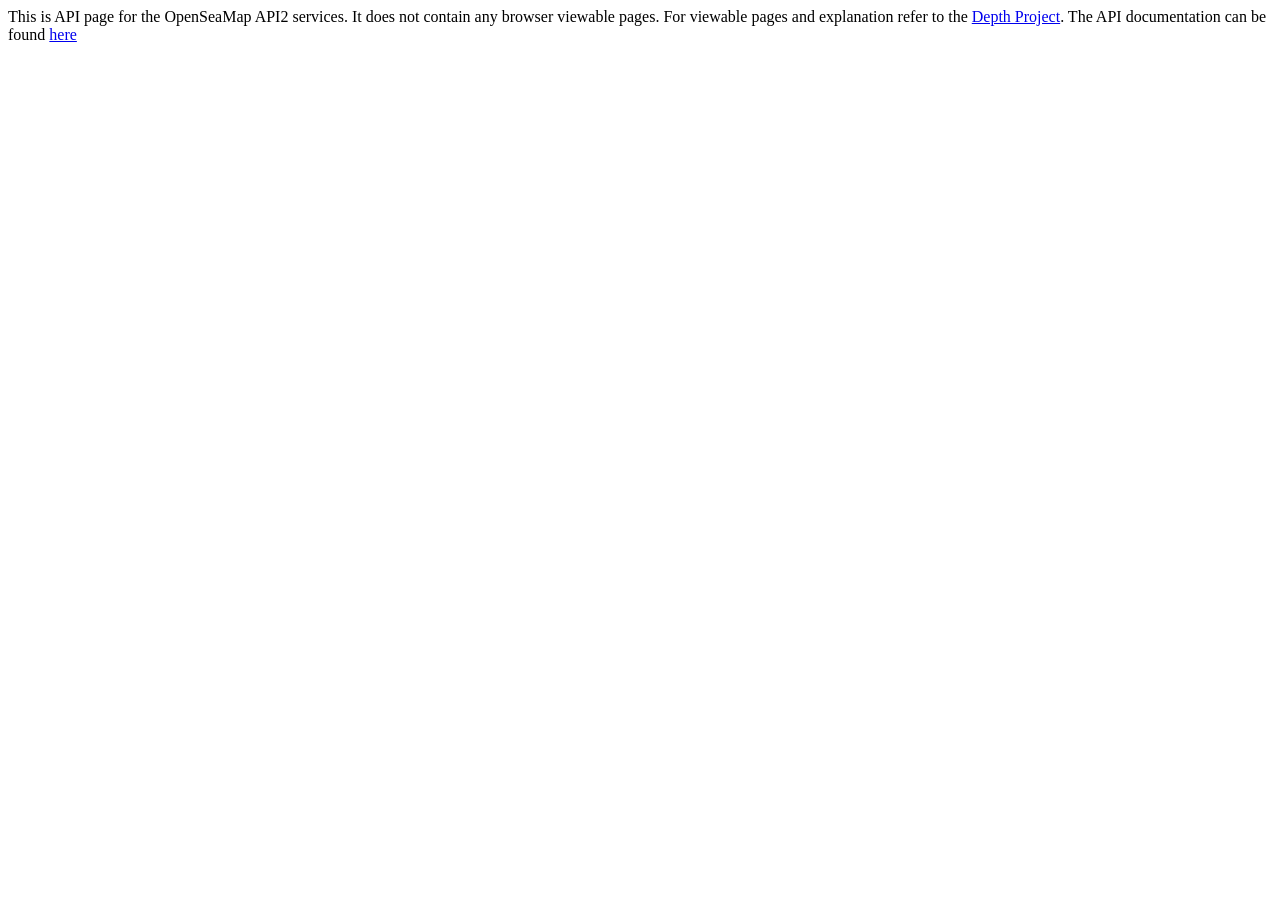
<file: src/main/webapp/index.html>
<html>
<head>
<link rel="stylesheet" type="text/css" href="css/main.css">
<body>
This is API page for the OpenSeaMap API2 services.
It does not contain any browser viewable pages.
For viewable pages and explanation refer to the <a href="https://depth.openseamap.eu">Depth Project</a>.
The API documentation can be found <a href="https://depth.openseamap.eu/org.osm.depth.upload/apidoc/">here</a>
 
</body>

</html>
</file>
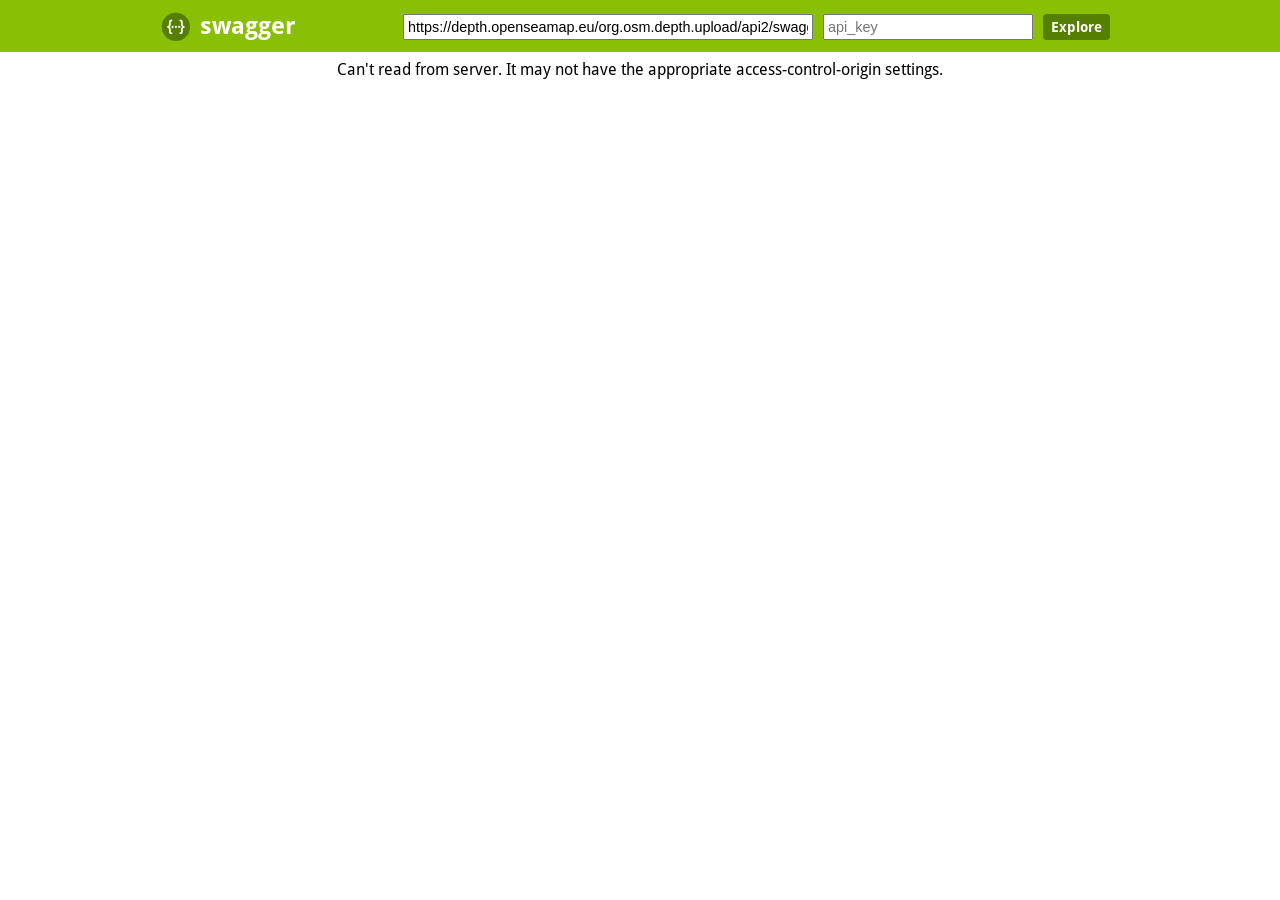
<file: src/main/webapp/apidoc/index.html>
<!DOCTYPE html>
<html>
<head>
  <meta charset="UTF-8">
  <title>Swagger UI</title>
  <link rel="icon" type="image/png" href="images/favicon-32x32.png" sizes="32x32" />
  <link rel="icon" type="image/png" href="images/favicon-16x16.png" sizes="16x16" />
  <link href='css/typography.css' media='screen' rel='stylesheet' type='text/css'/>
  <link href='css/reset.css' media='screen' rel='stylesheet' type='text/css'/>
  <link href='css/screen.css' media='screen' rel='stylesheet' type='text/css'/>
  <link href='css/reset.css' media='print' rel='stylesheet' type='text/css'/>
  <link href='css/print.css' media='print' rel='stylesheet' type='text/css'/>
  <script src='lib/jquery-1.8.0.min.js' type='text/javascript'></script>
  <script src='lib/jquery.slideto.min.js' type='text/javascript'></script>
  <script src='lib/jquery.wiggle.min.js' type='text/javascript'></script>
  <script src='lib/jquery.ba-bbq.min.js' type='text/javascript'></script>
  <script src='lib/handlebars-2.0.0.js' type='text/javascript'></script>
  <script src='lib/underscore-min.js' type='text/javascript'></script>
  <script src='lib/backbone-min.js' type='text/javascript'></script>
  <script src='swagger-ui.js' type='text/javascript'></script>
  <script src='lib/highlight.7.3.pack.js' type='text/javascript'></script>
  <script src='lib/jsoneditor.min.js' type='text/javascript'></script>
  <script src='lib/marked.js' type='text/javascript'></script>
  <script src='lib/swagger-oauth.js' type='text/javascript'></script>

  <!-- Some basic translations -->
  <!-- <script src='lang/translator.js' type='text/javascript'></script> -->
  <!-- <script src='lang/ru.js' type='text/javascript'></script> -->
  <!-- <script src='lang/en.js' type='text/javascript'></script> -->

  <script type="text/javascript">
    $(function () {
      var url = window.location.search.match(/url=([^&]+)/);
      if (url && url.length > 1) {
        url = decodeURIComponent(url[1]);
      } else {
        url = "https://depth.openseamap.eu/org.osm.depth.upload/api2/swagger.json";
      }

      // Pre load translate...
      if(window.SwaggerTranslator) {
        window.SwaggerTranslator.translate();
      }
      window.swaggerUi = new SwaggerUi({
        url: url,
        dom_id: "swagger-ui-container",
        supportedSubmitMethods: ['get', 'post', 'put', 'delete', 'patch'],
        onComplete: function(swaggerApi, swaggerUi){
          if(typeof initOAuth == "function") {
            initOAuth({
              clientId: "your-client-id",
              clientSecret: "your-client-secret-if-required",
              realm: "your-realms",
              appName: "your-app-name", 
              scopeSeparator: ",",
              additionalQueryStringParams: {}
            });
          }

          if(window.SwaggerTranslator) {
            window.SwaggerTranslator.translate();
          }

          $('pre code').each(function(i, e) {
            hljs.highlightBlock(e)
          });

          addApiKeyAuthorization();
        },
        onFailure: function(data) {
          log("Unable to Load SwaggerUI");
        },
        docExpansion: "none",
        jsonEditor: false,
        apisSorter: "alpha",
        defaultModelRendering: 'schema',
        showRequestHeaders: false
      });

      function addApiKeyAuthorization(){
        var key = encodeURIComponent($('#input_apiKey')[0].value);
        if(key && key.trim() != "") {
            var apiKeyAuth = new SwaggerClient.ApiKeyAuthorization("api_key", key, "query");
            window.swaggerUi.api.clientAuthorizations.add("api_key", apiKeyAuth);
            log("added key " + key);
        }
      }

      $('#input_apiKey').change(addApiKeyAuthorization);

      // if you have an apiKey you would like to pre-populate on the page for demonstration purposes...
      /*
        var apiKey = "myApiKeyXXXX123456789";
        $('#input_apiKey').val(apiKey);
      */

      window.swaggerUi.load();

      function log() {
        if ('console' in window) {
          console.log.apply(console, arguments);
        }
      }
  });
  </script>
</head>

<body class="swagger-section">
<div id='header'>
  <div class="swagger-ui-wrap">
    <a id="logo" href="http://swagger.io">swagger</a>
    <form id='api_selector'>
      <div class='input'><input placeholder="http://example.com/api" id="input_baseUrl" name="baseUrl" type="text"/></div>
      <div class='input'><input placeholder="api_key" id="input_apiKey" name="apiKey" type="text"/></div>
      <div class='input'><a id="explore" href="#" data-sw-translate>Explore</a></div>
    </form>
  </div>
</div>

<div id="message-bar" class="swagger-ui-wrap" data-sw-translate>&nbsp;</div>
<div id="swagger-ui-container" class="swagger-ui-wrap"></div>
</body>
</html>
</file>
<file: src/main/webapp/css/main.css>
DIV#captcha {
  border: 1px solid #ccc;
  width: 120px;
}

/** 
 * While we're having the loading class set.
 * Removig it, will remove the loading message
 */
DIV#captcha.loading {
  background: url(../img/ajax-loader.gif) center center;
}
</file>
<file: src/main/webapp/apidoc/css/typography.css>
/* Google Font's Droid Sans */
@font-face {
  font-family: 'Droid Sans';
  font-style: normal;
  font-weight: 400;
  src: local('Droid Sans'), local('DroidSans'), url('../fonts/DroidSans.ttf') format('truetype');
}
/* Google Font's Droid Sans Bold */
@font-face {
  font-family: 'Droid Sans';
  font-style: normal;
  font-weight: 700;
  src: local('Droid Sans Bold'), local('DroidSans-Bold'), url('../fonts/DroidSans-Bold.ttf') format('truetype');
}
</file>
<file: src/main/webapp/apidoc/css/screen.css>
/* Original style from softwaremaniacs.org (c) Ivan Sagalaev <Maniac@SoftwareManiacs.Org> */
.swagger-section pre code {
  display: block;
  padding: 0.5em;
  background: #F0F0F0;
}
.swagger-section pre code,
.swagger-section pre .subst,
.swagger-section pre .tag .title,
.swagger-section pre .lisp .title,
.swagger-section pre .clojure .built_in,
.swagger-section pre .nginx .title {
  color: black;
}
.swagger-section pre .string,
.swagger-section pre .title,
.swagger-section pre .constant,
.swagger-section pre .parent,
.swagger-section pre .tag .value,
.swagger-section pre .rules .value,
.swagger-section pre .rules .value .number,
.swagger-section pre .preprocessor,
.swagger-section pre .ruby .symbol,
.swagger-section pre .ruby .symbol .string,
.swagger-section pre .aggregate,
.swagger-section pre .template_tag,
.swagger-section pre .django .variable,
.swagger-section pre .smalltalk .class,
.swagger-section pre .addition,
.swagger-section pre .flow,
.swagger-section pre .stream,
.swagger-section pre .bash .variable,
.swagger-section pre .apache .tag,
.swagger-section pre .apache .cbracket,
.swagger-section pre .tex .command,
.swagger-section pre .tex .special,
.swagger-section pre .erlang_repl .function_or_atom,
.swagger-section pre .markdown .header {
  color: #800;
}
.swagger-section pre .comment,
.swagger-section pre .annotation,
.swagger-section pre .template_comment,
.swagger-section pre .diff .header,
.swagger-section pre .chunk,
.swagger-section pre .markdown .blockquote {
  color: #888;
}
.swagger-section pre .number,
.swagger-section pre .date,
.swagger-section pre .regexp,
.swagger-section pre .literal,
.swagger-section pre .smalltalk .symbol,
.swagger-section pre .smalltalk .char,
.swagger-section pre .go .constant,
.swagger-section pre .change,
.swagger-section pre .markdown .bullet,
.swagger-section pre .markdown .link_url {
  color: #080;
}
.swagger-section pre .label,
.swagger-section pre .javadoc,
.swagger-section pre .ruby .string,
.swagger-section pre .decorator,
.swagger-section pre .filter .argument,
.swagger-section pre .localvars,
.swagger-section pre .array,
.swagger-section pre .attr_selector,
.swagger-section pre .important,
.swagger-section pre .pseudo,
.swagger-section pre .pi,
.swagger-section pre .doctype,
.swagger-section pre .deletion,
.swagger-section pre .envvar,
.swagger-section pre .shebang,
.swagger-section pre .apache .sqbracket,
.swagger-section pre .nginx .built_in,
.swagger-section pre .tex .formula,
.swagger-section pre .erlang_repl .reserved,
.swagger-section pre .prompt,
.swagger-section pre .markdown .link_label,
.swagger-section pre .vhdl .attribute,
.swagger-section pre .clojure .attribute,
.swagger-section pre .coffeescript .property {
  color: #8888ff;
}
.swagger-section pre .keyword,
.swagger-section pre .id,
.swagger-section pre .phpdoc,
.swagger-section pre .title,
.swagger-section pre .built_in,
.swagger-section pre .aggregate,
.swagger-section pre .css .tag,
.swagger-section pre .javadoctag,
.swagger-section pre .phpdoc,
.swagger-section pre .yardoctag,
.swagger-section pre .smalltalk .class,
.swagger-section pre .winutils,
.swagger-section pre .bash .variable,
.swagger-section pre .apache .tag,
.swagger-section pre .go .typename,
.swagger-section pre .tex .command,
.swagger-section pre .markdown .strong,
.swagger-section pre .request,
.swagger-section pre .status {
  font-weight: bold;
}
.swagger-section pre .markdown .emphasis {
  font-style: italic;
}
.swagger-section pre .nginx .built_in {
  font-weight: normal;
}
.swagger-section pre .coffeescript .javascript,
.swagger-section pre .javascript .xml,
.swagger-section pre .tex .formula,
.swagger-section pre .xml .javascript,
.swagger-section pre .xml .vbscript,
.swagger-section pre .xml .css,
.swagger-section pre .xml .cdata {
  opacity: 0.5;
}
.swagger-section .swagger-ui-wrap {
  line-height: 1;
  font-family: "Droid Sans", sans-serif;
  max-width: 960px;
  margin-left: auto;
  margin-right: auto;
  /* JSONEditor specific styling */
}
.swagger-section .swagger-ui-wrap b,
.swagger-section .swagger-ui-wrap strong {
  font-family: "Droid Sans", sans-serif;
  font-weight: bold;
}
.swagger-section .swagger-ui-wrap q,
.swagger-section .swagger-ui-wrap blockquote {
  quotes: none;
}
.swagger-section .swagger-ui-wrap p {
  line-height: 1.4em;
  padding: 0 0 10px;
  color: #333333;
}
.swagger-section .swagger-ui-wrap q:before,
.swagger-section .swagger-ui-wrap q:after,
.swagger-section .swagger-ui-wrap blockquote:before,
.swagger-section .swagger-ui-wrap blockquote:after {
  content: none;
}
.swagger-section .swagger-ui-wrap .heading_with_menu h1,
.swagger-section .swagger-ui-wrap .heading_with_menu h2,
.swagger-section .swagger-ui-wrap .heading_with_menu h3,
.swagger-section .swagger-ui-wrap .heading_with_menu h4,
.swagger-section .swagger-ui-wrap .heading_with_menu h5,
.swagger-section .swagger-ui-wrap .heading_with_menu h6 {
  display: block;
  clear: none;
  float: left;
  -moz-box-sizing: border-box;
  -webkit-box-sizing: border-box;
  -ms-box-sizing: border-box;
  box-sizing: border-box;
  width: 60%;
}
.swagger-section .swagger-ui-wrap table {
  border-collapse: collapse;
  border-spacing: 0;
}
.swagger-section .swagger-ui-wrap table thead tr th {
  padding: 5px;
  font-size: 0.9em;
  color: #666666;
  border-bottom: 1px solid #999999;
}
.swagger-section .swagger-ui-wrap table tbody tr:last-child td {
  border-bottom: none;
}
.swagger-section .swagger-ui-wrap table tbody tr.offset {
  background-color: #f0f0f0;
}
.swagger-section .swagger-ui-wrap table tbody tr td {
  padding: 6px;
  font-size: 0.9em;
  border-bottom: 1px solid #cccccc;
  vertical-align: top;
  line-height: 1.3em;
}
.swagger-section .swagger-ui-wrap ol {
  margin: 0px 0 10px;
  padding: 0 0 0 18px;
  list-style-type: decimal;
}
.swagger-section .swagger-ui-wrap ol li {
  padding: 5px 0px;
  font-size: 0.9em;
  color: #333333;
}
.swagger-section .swagger-ui-wrap ol,
.swagger-section .swagger-ui-wrap ul {
  list-style: none;
}
.swagger-section .swagger-ui-wrap h1 a,
.swagger-section .swagger-ui-wrap h2 a,
.swagger-section .swagger-ui-wrap h3 a,
.swagger-section .swagger-ui-wrap h4 a,
.swagger-section .swagger-ui-wrap h5 a,
.swagger-section .swagger-ui-wrap h6 a {
  text-decoration: none;
}
.swagger-section .swagger-ui-wrap h1 a:hover,
.swagger-section .swagger-ui-wrap h2 a:hover,
.swagger-section .swagger-ui-wrap h3 a:hover,
.swagger-section .swagger-ui-wrap h4 a:hover,
.swagger-section .swagger-ui-wrap h5 a:hover,
.swagger-section .swagger-ui-wrap h6 a:hover {
  text-decoration: underline;
}
.swagger-section .swagger-ui-wrap h1 span.divider,
.swagger-section .swagger-ui-wrap h2 span.divider,
.swagger-section .swagger-ui-wrap h3 span.divider,
.swagger-section .swagger-ui-wrap h4 span.divider,
.swagger-section .swagger-ui-wrap h5 span.divider,
.swagger-section .swagger-ui-wrap h6 span.divider {
  color: #aaaaaa;
}
.swagger-section .swagger-ui-wrap a {
  color: #547f00;
}
.swagger-section .swagger-ui-wrap a img {
  border: none;
}
.swagger-section .swagger-ui-wrap article,
.swagger-section .swagger-ui-wrap aside,
.swagger-section .swagger-ui-wrap details,
.swagger-section .swagger-ui-wrap figcaption,
.swagger-section .swagger-ui-wrap figure,
.swagger-section .swagger-ui-wrap footer,
.swagger-section .swagger-ui-wrap header,
.swagger-section .swagger-ui-wrap hgroup,
.swagger-section .swagger-ui-wrap menu,
.swagger-section .swagger-ui-wrap nav,
.swagger-section .swagger-ui-wrap section,
.swagger-section .swagger-ui-wrap summary {
  display: block;
}
.swagger-section .swagger-ui-wrap pre {
  font-family: "Anonymous Pro", "Menlo", "Consolas", "Bitstream Vera Sans Mono", "Courier New", monospace;
  background-color: #fcf6db;
  border: 1px solid #e5e0c6;
  padding: 10px;
}
.swagger-section .swagger-ui-wrap pre code {
  line-height: 1.6em;
  background: none;
}
.swagger-section .swagger-ui-wrap .content > .content-type > div > label {
  clear: both;
  display: block;
  color: #0F6AB4;
  font-size: 1.1em;
  margin: 0;
  padding: 15px 0 5px;
}
.swagger-section .swagger-ui-wrap .content pre {
  font-size: 12px;
  margin-top: 5px;
  padding: 5px;
}
.swagger-section .swagger-ui-wrap .icon-btn {
  cursor: pointer;
}
.swagger-section .swagger-ui-wrap .info_title {
  padding-bottom: 10px;
  font-weight: bold;
  font-size: 25px;
}
.swagger-section .swagger-ui-wrap .footer {
  margin-top: 20px;
}
.swagger-section .swagger-ui-wrap p.big,
.swagger-section .swagger-ui-wrap div.big p {
  font-size: 1em;
  margin-bottom: 10px;
}
.swagger-section .swagger-ui-wrap form.fullwidth ol li.string input,
.swagger-section .swagger-ui-wrap form.fullwidth ol li.url input,
.swagger-section .swagger-ui-wrap form.fullwidth ol li.text textarea,
.swagger-section .swagger-ui-wrap form.fullwidth ol li.numeric input {
  width: 500px !important;
}
.swagger-section .swagger-ui-wrap .info_license {
  padding-bottom: 5px;
}
.swagger-section .swagger-ui-wrap .info_tos {
  padding-bottom: 5px;
}
.swagger-section .swagger-ui-wrap .message-fail {
  color: #cc0000;
}
.swagger-section .swagger-ui-wrap .info_url {
  padding-bottom: 5px;
}
.swagger-section .swagger-ui-wrap .info_email {
  padding-bottom: 5px;
}
.swagger-section .swagger-ui-wrap .info_name {
  padding-bottom: 5px;
}
.swagger-section .swagger-ui-wrap .info_description {
  padding-bottom: 10px;
  font-size: 15px;
}
.swagger-section .swagger-ui-wrap .markdown ol li,
.swagger-section .swagger-ui-wrap .markdown ul li {
  padding: 3px 0px;
  line-height: 1.4em;
  color: #333333;
}
.swagger-section .swagger-ui-wrap form.formtastic fieldset.inputs ol li.string input,
.swagger-section .swagger-ui-wrap form.formtastic fieldset.inputs ol li.url input,
.swagger-section .swagger-ui-wrap form.formtastic fieldset.inputs ol li.numeric input {
  display: block;
  padding: 4px;
  width: auto;
  clear: both;
}
.swagger-section .swagger-ui-wrap form.formtastic fieldset.inputs ol li.string input.title,
.swagger-section .swagger-ui-wrap form.formtastic fieldset.inputs ol li.url input.title,
.swagger-section .swagger-ui-wrap form.formtastic fieldset.inputs ol li.numeric input.title {
  font-size: 1.3em;
}
.swagger-section .swagger-ui-wrap table.fullwidth {
  width: 100%;
}
.swagger-section .swagger-ui-wrap .model-signature {
  font-family: "Droid Sans", sans-serif;
  font-size: 1em;
  line-height: 1.5em;
}
.swagger-section .swagger-ui-wrap .model-signature .signature-nav a {
  text-decoration: none;
  color: #AAA;
}
.swagger-section .swagger-ui-wrap .model-signature .signature-nav a:hover {
  text-decoration: underline;
  color: black;
}
.swagger-section .swagger-ui-wrap .model-signature .signature-nav .selected {
  color: black;
  text-decoration: none;
}
.swagger-section .swagger-ui-wrap .model-signature .propType {
  color: #5555aa;
}
.swagger-section .swagger-ui-wrap .model-signature pre:hover {
  background-color: #ffffdd;
}
.swagger-section .swagger-ui-wrap .model-signature pre {
  font-size: .85em;
  line-height: 1.2em;
  overflow: auto;
  max-height: 200px;
  cursor: pointer;
}
.swagger-section .swagger-ui-wrap .model-signature ul.signature-nav {
  display: block;
  margin: 0;
  padding: 0;
}
.swagger-section .swagger-ui-wrap .model-signature ul.signature-nav li:last-child {
  padding-right: 0;
  border-right: none;
}
.swagger-section .swagger-ui-wrap .model-signature ul.signature-nav li {
  float: left;
  margin: 0 5px 5px 0;
  padding: 2px 5px 2px 0;
  border-right: 1px solid #ddd;
}
.swagger-section .swagger-ui-wrap .model-signature .propOpt {
  color: #555;
}
.swagger-section .swagger-ui-wrap .model-signature .snippet small {
  font-size: 0.75em;
}
.swagger-section .swagger-ui-wrap .model-signature .propOptKey {
  font-style: italic;
}
.swagger-section .swagger-ui-wrap .model-signature .description .strong {
  font-weight: bold;
  color: #000;
  font-size: .9em;
}
.swagger-section .swagger-ui-wrap .model-signature .description div {
  font-size: 0.9em;
  line-height: 1.5em;
  margin-left: 1em;
}
.swagger-section .swagger-ui-wrap .model-signature .description .stronger {
  font-weight: bold;
  color: #000;
}
.swagger-section .swagger-ui-wrap .model-signature .description .propWrap .optionsWrapper {
  border-spacing: 0;
  position: absolute;
  background-color: #ffffff;
  border: 1px solid #bbbbbb;
  display: none;
  font-size: 11px;
  max-width: 400px;
  line-height: 30px;
  color: black;
  padding: 5px;
  margin-left: 10px;
}
.swagger-section .swagger-ui-wrap .model-signature .description .propWrap .optionsWrapper th {
  text-align: center;
  background-color: #eeeeee;
  border: 1px solid #bbbbbb;
  font-size: 11px;
  color: #666666;
  font-weight: bold;
  padding: 5px;
  line-height: 15px;
}
.swagger-section .swagger-ui-wrap .model-signature .description .propWrap .optionsWrapper .optionName {
  font-weight: bold;
}
.swagger-section .swagger-ui-wrap .model-signature .description .propDesc.markdown > p:first-child,
.swagger-section .swagger-ui-wrap .model-signature .description .propDesc.markdown > p:last-child {
  display: inline;
}
.swagger-section .swagger-ui-wrap .model-signature .description .propDesc.markdown > p:not(:first-child):before {
  display: block;
  content: '';
}
.swagger-section .swagger-ui-wrap .model-signature .description span:last-of-type.propDesc.markdown > p:only-child {
  margin-right: -3px;
}
.swagger-section .swagger-ui-wrap .model-signature .propName {
  font-weight: bold;
}
.swagger-section .swagger-ui-wrap .model-signature .signature-container {
  clear: both;
}
.swagger-section .swagger-ui-wrap .body-textarea {
  width: 300px;
  height: 100px;
  border: 1px solid #aaa;
}
.swagger-section .swagger-ui-wrap .markdown p code,
.swagger-section .swagger-ui-wrap .markdown li code {
  font-family: "Anonymous Pro", "Menlo", "Consolas", "Bitstream Vera Sans Mono", "Courier New", monospace;
  background-color: #f0f0f0;
  color: black;
  padding: 1px 3px;
}
.swagger-section .swagger-ui-wrap .required {
  font-weight: bold;
}
.swagger-section .swagger-ui-wrap .editor_holder {
  font-family: "Anonymous Pro", "Menlo", "Consolas", "Bitstream Vera Sans Mono", "Courier New", monospace;
  font-size: 0.9em;
}
.swagger-section .swagger-ui-wrap .editor_holder label {
  font-weight: normal!important;
  /* JSONEditor uses bold by default for all labels, we revert that back to normal to not give the impression that by default fields are required */
}
.swagger-section .swagger-ui-wrap .editor_holder label.required {
  font-weight: bold!important;
}
.swagger-section .swagger-ui-wrap input.parameter {
  width: 300px;
  border: 1px solid #aaa;
}
.swagger-section .swagger-ui-wrap h1 {
  color: black;
  font-size: 1.5em;
  line-height: 1.3em;
  padding: 10px 0 10px 0;
  font-family: "Droid Sans", sans-serif;
  font-weight: bold;
}
.swagger-section .swagger-ui-wrap .heading_with_menu {
  float: none;
  clear: both;
  overflow: hidden;
  display: block;
}
.swagger-section .swagger-ui-wrap .heading_with_menu ul {
  display: block;
  clear: none;
  float: right;
  -moz-box-sizing: border-box;
  -webkit-box-sizing: border-box;
  -ms-box-sizing: border-box;
  box-sizing: border-box;
  margin-top: 10px;
}
.swagger-section .swagger-ui-wrap h2 {
  color: black;
  font-size: 1.3em;
  padding: 10px 0 10px 0;
}
.swagger-section .swagger-ui-wrap h2 a {
  color: black;
}
.swagger-section .swagger-ui-wrap h2 span.sub {
  font-size: 0.7em;
  color: #999999;
  font-style: italic;
}
.swagger-section .swagger-ui-wrap h2 span.sub a {
  color: #777777;
}
.swagger-section .swagger-ui-wrap span.weak {
  color: #666666;
}
.swagger-section .swagger-ui-wrap .message-success {
  color: #89BF04;
}
.swagger-section .swagger-ui-wrap caption,
.swagger-section .swagger-ui-wrap th,
.swagger-section .swagger-ui-wrap td {
  text-align: left;
  font-weight: normal;
  vertical-align: middle;
}
.swagger-section .swagger-ui-wrap .code {
  font-family: "Anonymous Pro", "Menlo", "Consolas", "Bitstream Vera Sans Mono", "Courier New", monospace;
}
.swagger-section .swagger-ui-wrap form.formtastic fieldset.inputs ol li.text textarea {
  font-family: "Droid Sans", sans-serif;
  height: 250px;
  padding: 4px;
  display: block;
  clear: both;
}
.swagger-section .swagger-ui-wrap form.formtastic fieldset.inputs ol li.select select {
  display: block;
  clear: both;
}
.swagger-section .swagger-ui-wrap form.formtastic fieldset.inputs ol li.boolean {
  float: none;
  clear: both;
  overflow: hidden;
  display: block;
}
.swagger-section .swagger-ui-wrap form.formtastic fieldset.inputs ol li.boolean label {
  display: block;
  float: left;
  clear: none;
  margin: 0;
  padding: 0;
}
.swagger-section .swagger-ui-wrap form.formtastic fieldset.inputs ol li.boolean input {
  display: block;
  float: left;
  clear: none;
  margin: 0 5px 0 0;
}
.swagger-section .swagger-ui-wrap form.formtastic fieldset.inputs ol li.required label {
  color: black;
}
.swagger-section .swagger-ui-wrap form.formtastic fieldset.inputs ol li label {
  display: block;
  clear: both;
  width: auto;
  padding: 0 0 3px;
  color: #666666;
}
.swagger-section .swagger-ui-wrap form.formtastic fieldset.inputs ol li label abbr {
  padding-left: 3px;
  color: #888888;
}
.swagger-section .swagger-ui-wrap form.formtastic fieldset.inputs ol li p.inline-hints {
  margin-left: 0;
  font-style: italic;
  font-size: 0.9em;
  margin: 0;
}
.swagger-section .swagger-ui-wrap form.formtastic fieldset.buttons {
  margin: 0;
  padding: 0;
}
.swagger-section .swagger-ui-wrap span.blank,
.swagger-section .swagger-ui-wrap span.empty {
  color: #888888;
  font-style: italic;
}
.swagger-section .swagger-ui-wrap .markdown h3 {
  color: #547f00;
}
.swagger-section .swagger-ui-wrap .markdown h4 {
  color: #666666;
}
.swagger-section .swagger-ui-wrap .markdown pre {
  font-family: "Anonymous Pro", "Menlo", "Consolas", "Bitstream Vera Sans Mono", "Courier New", monospace;
  background-color: #fcf6db;
  border: 1px solid #e5e0c6;
  padding: 10px;
  margin: 0 0 10px 0;
}
.swagger-section .swagger-ui-wrap .markdown pre code {
  line-height: 1.6em;
}
.swagger-section .swagger-ui-wrap div.gist {
  margin: 20px 0 25px 0 !important;
}
.swagger-section .swagger-ui-wrap ul#resources {
  font-family: "Droid Sans", sans-serif;
  font-size: 0.9em;
}
.swagger-section .swagger-ui-wrap ul#resources li.resource {
  border-bottom: 1px solid #dddddd;
}
.swagger-section .swagger-ui-wrap ul#resources li.resource:hover div.heading h2 a,
.swagger-section .swagger-ui-wrap ul#resources li.resource.active div.heading h2 a {
  color: black;
}
.swagger-section .swagger-ui-wrap ul#resources li.resource:hover div.heading ul.options li a,
.swagger-section .swagger-ui-wrap ul#resources li.resource.active div.heading ul.options li a {
  color: #555555;
}
.swagger-section .swagger-ui-wrap ul#resources li.resource:last-child {
  border-bottom: none;
}
.swagger-section .swagger-ui-wrap ul#resources li.resource div.heading {
  border: 1px solid transparent;
  float: none;
  clear: both;
  overflow: hidden;
  display: block;
}
.swagger-section .swagger-ui-wrap ul#resources li.resource div.heading ul.options {
  overflow: hidden;
  padding: 0;
  display: block;
  clear: none;
  float: right;
  margin: 14px 10px 0 0;
}
.swagger-section .swagger-ui-wrap ul#resources li.resource div.heading ul.options li {
  float: left;
  clear: none;
  margin: 0;
  padding: 2px 10px;
  border-right: 1px solid #dddddd;
  color: #666666;
  font-size: 0.9em;
}
.swagger-section .swagger-ui-wrap ul#resources li.resource div.heading ul.options li a {
  color: #aaaaaa;
  text-decoration: none;
}
.swagger-section .swagger-ui-wrap ul#resources li.resource div.heading ul.options li a:hover {
  text-decoration: underline;
  color: black;
}
.swagger-section .swagger-ui-wrap ul#resources li.resource div.heading ul.options li a:hover,
.swagger-section .swagger-ui-wrap ul#resources li.resource div.heading ul.options li a:active,
.swagger-section .swagger-ui-wrap ul#resources li.resource div.heading ul.options li a.active {
  text-decoration: underline;
}
.swagger-section .swagger-ui-wrap ul#resources li.resource div.heading ul.options li:first-child,
.swagger-section .swagger-ui-wrap ul#resources li.resource div.heading ul.options li.first {
  padding-left: 0;
}
.swagger-section .swagger-ui-wrap ul#resources li.resource div.heading ul.options li:last-child,
.swagger-section .swagger-ui-wrap ul#resources li.resource div.heading ul.options li.last {
  padding-right: 0;
  border-right: none;
}
.swagger-section .swagger-ui-wrap ul#resources li.resource div.heading ul.options:first-child,
.swagger-section .swagger-ui-wrap ul#resources li.resource div.heading ul.options.first {
  padding-left: 0;
}
.swagger-section .swagger-ui-wrap ul#resources li.resource div.heading h2 {
  color: #999999;
  padding-left: 0;
  display: block;
  clear: none;
  float: left;
  font-family: "Droid Sans", sans-serif;
  font-weight: bold;
}
.swagger-section .swagger-ui-wrap ul#resources li.resource div.heading h2 a {
  color: #999999;
}
.swagger-section .swagger-ui-wrap ul#resources li.resource div.heading h2 a:hover {
  color: black;
}
.swagger-section .swagger-ui-wrap ul#resources li.resource ul.endpoints li.endpoint ul.operations li.operation {
  float: none;
  clear: both;
  overflow: hidden;
  display: block;
  margin: 0 0 10px;
  padding: 0;
}
.swagger-section .swagger-ui-wrap ul#resources li.resource ul.endpoints li.endpoint ul.operations li.operation div.heading {
  float: none;
  clear: both;
  overflow: hidden;
  display: block;
  margin: 0;
  padding: 0;
}
.swagger-section .swagger-ui-wrap ul#resources li.resource ul.endpoints li.endpoint ul.operations li.operation div.heading h3 {
  display: block;
  clear: none;
  float: left;
  width: auto;
  margin: 0;
  padding: 0;
  line-height: 1.1em;
  color: black;
}
.swagger-section .swagger-ui-wrap ul#resources li.resource ul.endpoints li.endpoint ul.operations li.operation div.heading h3 span.path {
  padding-left: 10px;
}
.swagger-section .swagger-ui-wrap ul#resources li.resource ul.endpoints li.endpoint ul.operations li.operation div.heading h3 span.path a {
  color: black;
  text-decoration: none;
}
.swagger-section .swagger-ui-wrap ul#resources li.resource ul.endpoints li.endpoint ul.operations li.operation div.heading h3 span.path a:hover {
  text-decoration: underline;
}
.swagger-section .swagger-ui-wrap ul#resources li.resource ul.endpoints li.endpoint ul.operations li.operation div.heading h3 span.http_method a {
  text-transform: uppercase;
  text-decoration: none;
  color: white;
  display: inline-block;
  width: 50px;
  font-size: 0.7em;
  text-align: center;
  padding: 7px 0 4px;
  -moz-border-radius: 2px;
  -webkit-border-radius: 2px;
  -o-border-radius: 2px;
  -ms-border-radius: 2px;
  -khtml-border-radius: 2px;
  border-radius: 2px;
}
.swagger-section .swagger-ui-wrap ul#resources li.resource ul.endpoints li.endpoint ul.operations li.operation div.heading h3 span {
  margin: 0;
  padding: 0;
}
.swagger-section .swagger-ui-wrap ul#resources li.resource ul.endpoints li.endpoint ul.operations li.operation div.heading ul.options {
  overflow: hidden;
  padding: 0;
  display: block;
  clear: none;
  float: right;
  margin: 6px 10px 0 0;
}
.swagger-section .swagger-ui-wrap ul#resources li.resource ul.endpoints li.endpoint ul.operations li.operation div.heading ul.options li {
  float: left;
  clear: none;
  margin: 0;
  padding: 2px 10px;
  font-size: 0.9em;
}
.swagger-section .swagger-ui-wrap ul#resources li.resource ul.endpoints li.endpoint ul.operations li.operation div.heading ul.options li a {
  text-decoration: none;
}
.swagger-section .swagger-ui-wrap ul#resources li.resource ul.endpoints li.endpoint ul.operations li.operation div.heading ul.options li.access {
  color: black;
}
.swagger-section .swagger-ui-wrap ul#resources li.resource ul.endpoints li.endpoint ul.operations li.operation div.content {
  border-top: none;
  padding: 10px;
  -moz-border-radius-bottomleft: 6px;
  -webkit-border-bottom-left-radius: 6px;
  -o-border-bottom-left-radius: 6px;
  -ms-border-bottom-left-radius: 6px;
  -khtml-border-bottom-left-radius: 6px;
  border-bottom-left-radius: 6px;
  -moz-border-radius-bottomright: 6px;
  -webkit-border-bottom-right-radius: 6px;
  -o-border-bottom-right-radius: 6px;
  -ms-border-bottom-right-radius: 6px;
  -khtml-border-bottom-right-radius: 6px;
  border-bottom-right-radius: 6px;
  margin: 0 0 20px;
}
.swagger-section .swagger-ui-wrap ul#resources li.resource ul.endpoints li.endpoint ul.operations li.operation div.content h4 {
  font-size: 1.1em;
  margin: 0;
  padding: 15px 0 5px;
}
.swagger-section .swagger-ui-wrap ul#resources li.resource ul.endpoints li.endpoint ul.operations li.operation div.content div.sandbox_header {
  float: none;
  clear: both;
  overflow: hidden;
  display: block;
}
.swagger-section .swagger-ui-wrap ul#resources li.resource ul.endpoints li.endpoint ul.operations li.operation div.content div.sandbox_header a {
  padding: 4px 0 0 10px;
  display: inline-block;
  font-size: 0.9em;
}
.swagger-section .swagger-ui-wrap ul#resources li.resource ul.endpoints li.endpoint ul.operations li.operation div.content div.sandbox_header input.submit {
  display: block;
  clear: none;
  float: left;
  padding: 6px 8px;
}
.swagger-section .swagger-ui-wrap ul#resources li.resource ul.endpoints li.endpoint ul.operations li.operation div.content div.sandbox_header span.response_throbber {
  background-image: url('../images/throbber.gif');
  width: 128px;
  height: 16px;
  display: block;
  clear: none;
  float: right;
}
.swagger-section .swagger-ui-wrap ul#resources li.resource ul.endpoints li.endpoint ul.operations li.operation div.content form input[type='text'].error {
  outline: 2px solid black;
  outline-color: #cc0000;
}
.swagger-section .swagger-ui-wrap ul#resources li.resource ul.endpoints li.endpoint ul.operations li.operation div.content form select[name='parameterContentType'] {
  max-width: 300px;
}
.swagger-section .swagger-ui-wrap ul#resources li.resource ul.endpoints li.endpoint ul.operations li.operation div.content div.response div.block pre {
  font-family: "Anonymous Pro", "Menlo", "Consolas", "Bitstream Vera Sans Mono", "Courier New", monospace;
  padding: 10px;
  font-size: 0.9em;
  max-height: 400px;
  overflow-y: auto;
}
.swagger-section .swagger-ui-wrap ul#resources li.resource ul.endpoints li.endpoint ul.operations li.operation.put div.heading {
  background-color: #f9f2e9;
  border: 1px solid #f0e0ca;
}
.swagger-section .swagger-ui-wrap ul#resources li.resource ul.endpoints li.endpoint ul.operations li.operation.put div.heading h3 span.http_method a {
  background-color: #c5862b;
}
.swagger-section .swagger-ui-wrap ul#resources li.resource ul.endpoints li.endpoint ul.operations li.operation.put div.heading ul.options li {
  border-right: 1px solid #dddddd;
  border-right-color: #f0e0ca;
  color: #c5862b;
}
.swagger-section .swagger-ui-wrap ul#resources li.resource ul.endpoints li.endpoint ul.operations li.operation.put div.heading ul.options li a {
  color: #c5862b;
}
.swagger-section .swagger-ui-wrap ul#resources li.resource ul.endpoints li.endpoint ul.operations li.operation.put div.content {
  background-color: #faf5ee;
  border: 1px solid #f0e0ca;
}
.swagger-section .swagger-ui-wrap ul#resources li.resource ul.endpoints li.endpoint ul.operations li.operation.put div.content h4 {
  color: #c5862b;
}
.swagger-section .swagger-ui-wrap ul#resources li.resource ul.endpoints li.endpoint ul.operations li.operation.put div.content div.sandbox_header a {
  color: #dcb67f;
}
.swagger-section .swagger-ui-wrap ul#resources li.resource ul.endpoints li.endpoint ul.operations li.operation.head div.heading {
  background-color: #fcffcd;
  border: 1px solid black;
  border-color: #ffd20f;
}
.swagger-section .swagger-ui-wrap ul#resources li.resource ul.endpoints li.endpoint ul.operations li.operation.head div.heading h3 span.http_method a {
  text-transform: uppercase;
  background-color: #ffd20f;
}
.swagger-section .swagger-ui-wrap ul#resources li.resource ul.endpoints li.endpoint ul.operations li.operation.head div.heading ul.options li {
  border-right: 1px solid #dddddd;
  border-right-color: #ffd20f;
  color: #ffd20f;
}
.swagger-section .swagger-ui-wrap ul#resources li.resource ul.endpoints li.endpoint ul.operations li.operation.head div.heading ul.options li a {
  color: #ffd20f;
}
.swagger-section .swagger-ui-wrap ul#resources li.resource ul.endpoints li.endpoint ul.operations li.operation.head div.content {
  background-color: #fcffcd;
  border: 1px solid black;
  border-color: #ffd20f;
}
.swagger-section .swagger-ui-wrap ul#resources li.resource ul.endpoints li.endpoint ul.operations li.operation.head div.content h4 {
  color: #ffd20f;
}
.swagger-section .swagger-ui-wrap ul#resources li.resource ul.endpoints li.endpoint ul.operations li.operation.head div.content div.sandbox_header a {
  color: #6fc992;
}
.swagger-section .swagger-ui-wrap ul#resources li.resource ul.endpoints li.endpoint ul.operations li.operation.delete div.heading {
  background-color: #f5e8e8;
  border: 1px solid #e8c6c7;
}
.swagger-section .swagger-ui-wrap ul#resources li.resource ul.endpoints li.endpoint ul.operations li.operation.delete div.heading h3 span.http_method a {
  text-transform: uppercase;
  background-color: #a41e22;
}
.swagger-section .swagger-ui-wrap ul#resources li.resource ul.endpoints li.endpoint ul.operations li.operation.delete div.heading ul.options li {
  border-right: 1px solid #dddddd;
  border-right-color: #e8c6c7;
  color: #a41e22;
}
.swagger-section .swagger-ui-wrap ul#resources li.resource ul.endpoints li.endpoint ul.operations li.operation.delete div.heading ul.options li a {
  color: #a41e22;
}
.swagger-section .swagger-ui-wrap ul#resources li.resource ul.endpoints li.endpoint ul.operations li.operation.delete div.content {
  background-color: #f7eded;
  border: 1px solid #e8c6c7;
}
.swagger-section .swagger-ui-wrap ul#resources li.resource ul.endpoints li.endpoint ul.operations li.operation.delete div.content h4 {
  color: #a41e22;
}
.swagger-section .swagger-ui-wrap ul#resources li.resource ul.endpoints li.endpoint ul.operations li.operation.delete div.content div.sandbox_header a {
  color: #c8787a;
}
.swagger-section .swagger-ui-wrap ul#resources li.resource ul.endpoints li.endpoint ul.operations li.operation.post div.heading {
  background-color: #e7f6ec;
  border: 1px solid #c3e8d1;
}
.swagger-section .swagger-ui-wrap ul#resources li.resource ul.endpoints li.endpoint ul.operations li.operation.post div.heading h3 span.http_method a {
  background-color: #10a54a;
}
.swagger-section .swagger-ui-wrap ul#resources li.resource ul.endpoints li.endpoint ul.operations li.operation.post div.heading ul.options li {
  border-right: 1px solid #dddddd;
  border-right-color: #c3e8d1;
  color: #10a54a;
}
.swagger-section .swagger-ui-wrap ul#resources li.resource ul.endpoints li.endpoint ul.operations li.operation.post div.heading ul.options li a {
  color: #10a54a;
}
.swagger-section .swagger-ui-wrap ul#resources li.resource ul.endpoints li.endpoint ul.operations li.operation.post div.content {
  background-color: #ebf7f0;
  border: 1px solid #c3e8d1;
}
.swagger-section .swagger-ui-wrap ul#resources li.resource ul.endpoints li.endpoint ul.operations li.operation.post div.content h4 {
  color: #10a54a;
}
.swagger-section .swagger-ui-wrap ul#resources li.resource ul.endpoints li.endpoint ul.operations li.operation.post div.content div.sandbox_header a {
  color: #6fc992;
}
.swagger-section .swagger-ui-wrap ul#resources li.resource ul.endpoints li.endpoint ul.operations li.operation.patch div.heading {
  background-color: #FCE9E3;
  border: 1px solid #F5D5C3;
}
.swagger-section .swagger-ui-wrap ul#resources li.resource ul.endpoints li.endpoint ul.operations li.operation.patch div.heading h3 span.http_method a {
  background-color: #D38042;
}
.swagger-section .swagger-ui-wrap ul#resources li.resource ul.endpoints li.endpoint ul.operations li.operation.patch div.heading ul.options li {
  border-right: 1px solid #dddddd;
  border-right-color: #f0cecb;
  color: #D38042;
}
.swagger-section .swagger-ui-wrap ul#resources li.resource ul.endpoints li.endpoint ul.operations li.operation.patch div.heading ul.options li a {
  color: #D38042;
}
.swagger-section .swagger-ui-wrap ul#resources li.resource ul.endpoints li.endpoint ul.operations li.operation.patch div.content {
  background-color: #faf0ef;
  border: 1px solid #f0cecb;
}
.swagger-section .swagger-ui-wrap ul#resources li.resource ul.endpoints li.endpoint ul.operations li.operation.patch div.content h4 {
  color: #D38042;
}
.swagger-section .swagger-ui-wrap ul#resources li.resource ul.endpoints li.endpoint ul.operations li.operation.patch div.content div.sandbox_header a {
  color: #dcb67f;
}
.swagger-section .swagger-ui-wrap ul#resources li.resource ul.endpoints li.endpoint ul.operations li.operation.get div.heading {
  background-color: #e7f0f7;
  border: 1px solid #c3d9ec;
}
.swagger-section .swagger-ui-wrap ul#resources li.resource ul.endpoints li.endpoint ul.operations li.operation.get div.heading h3 span.http_method a {
  background-color: #0f6ab4;
}
.swagger-section .swagger-ui-wrap ul#resources li.resource ul.endpoints li.endpoint ul.operations li.operation.get div.heading ul.options li {
  border-right: 1px solid #dddddd;
  border-right-color: #c3d9ec;
  color: #0f6ab4;
}
.swagger-section .swagger-ui-wrap ul#resources li.resource ul.endpoints li.endpoint ul.operations li.operation.get div.heading ul.options li a {
  color: #0f6ab4;
}
.swagger-section .swagger-ui-wrap ul#resources li.resource ul.endpoints li.endpoint ul.operations li.operation.get div.content {
  background-color: #ebf3f9;
  border: 1px solid #c3d9ec;
}
.swagger-section .swagger-ui-wrap ul#resources li.resource ul.endpoints li.endpoint ul.operations li.operation.get div.content h4 {
  color: #0f6ab4;
}
.swagger-section .swagger-ui-wrap ul#resources li.resource ul.endpoints li.endpoint ul.operations li.operation.get div.content div.sandbox_header a {
  color: #6fa5d2;
}
.swagger-section .swagger-ui-wrap ul#resources li.resource ul.endpoints li.endpoint ul.operations li.operation.options div.heading {
  background-color: #e7f0f7;
  border: 1px solid #c3d9ec;
}
.swagger-section .swagger-ui-wrap ul#resources li.resource ul.endpoints li.endpoint ul.operations li.operation.options div.heading h3 span.http_method a {
  background-color: #0f6ab4;
}
.swagger-section .swagger-ui-wrap ul#resources li.resource ul.endpoints li.endpoint ul.operations li.operation.options div.heading ul.options li {
  border-right: 1px solid #dddddd;
  border-right-color: #c3d9ec;
  color: #0f6ab4;
}
.swagger-section .swagger-ui-wrap ul#resources li.resource ul.endpoints li.endpoint ul.operations li.operation.options div.heading ul.options li a {
  color: #0f6ab4;
}
.swagger-section .swagger-ui-wrap ul#resources li.resource ul.endpoints li.endpoint ul.operations li.operation.options div.content {
  background-color: #ebf3f9;
  border: 1px solid #c3d9ec;
}
.swagger-section .swagger-ui-wrap ul#resources li.resource ul.endpoints li.endpoint ul.operations li.operation.options div.content h4 {
  color: #0f6ab4;
}
.swagger-section .swagger-ui-wrap ul#resources li.resource ul.endpoints li.endpoint ul.operations li.operation.options div.content div.sandbox_header a {
  color: #6fa5d2;
}
.swagger-section .swagger-ui-wrap ul#resources li.resource ul.endpoints li.endpoint ul.operations li.operation.get div.content,
.swagger-section .swagger-ui-wrap ul#resources li.resource ul.endpoints li.endpoint ul.operations li.operation.post div.content,
.swagger-section .swagger-ui-wrap ul#resources li.resource ul.endpoints li.endpoint ul.operations li.operation.head div.content,
.swagger-section .swagger-ui-wrap ul#resources li.resource ul.endpoints li.endpoint ul.operations li.operation.put div.content,
.swagger-section .swagger-ui-wrap ul#resources li.resource ul.endpoints li.endpoint ul.operations li.operation.patch div.content,
.swagger-section .swagger-ui-wrap ul#resources li.resource ul.endpoints li.endpoint ul.operations li.operation.delete div.content {
  border-top: none;
}
.swagger-section .swagger-ui-wrap ul#resources li.resource ul.endpoints li.endpoint ul.operations li.operation.get div.heading ul.options li:last-child,
.swagger-section .swagger-ui-wrap ul#resources li.resource ul.endpoints li.endpoint ul.operations li.operation.post div.heading ul.options li:last-child,
.swagger-section .swagger-ui-wrap ul#resources li.resource ul.endpoints li.endpoint ul.operations li.operation.head div.heading ul.options li:last-child,
.swagger-section .swagger-ui-wrap ul#resources li.resource ul.endpoints li.endpoint ul.operations li.operation.put div.heading ul.options li:last-child,
.swagger-section .swagger-ui-wrap ul#resources li.resource ul.endpoints li.endpoint ul.operations li.operation.patch div.heading ul.options li:last-child,
.swagger-section .swagger-ui-wrap ul#resources li.resource ul.endpoints li.endpoint ul.operations li.operation.delete div.heading ul.options li:last-child,
.swagger-section .swagger-ui-wrap ul#resources li.resource ul.endpoints li.endpoint ul.operations li.operation.get div.heading ul.options li.last,
.swagger-section .swagger-ui-wrap ul#resources li.resource ul.endpoints li.endpoint ul.operations li.operation.post div.heading ul.options li.last,
.swagger-section .swagger-ui-wrap ul#resources li.resource ul.endpoints li.endpoint ul.operations li.operation.head div.heading ul.options li.last,
.swagger-section .swagger-ui-wrap ul#resources li.resource ul.endpoints li.endpoint ul.operations li.operation.put div.heading ul.options li.last,
.swagger-section .swagger-ui-wrap ul#resources li.resource ul.endpoints li.endpoint ul.operations li.operation.patch div.heading ul.options li.last,
.swagger-section .swagger-ui-wrap ul#resources li.resource ul.endpoints li.endpoint ul.operations li.operation.delete div.heading ul.options li.last {
  padding-right: 0;
  border-right: none;
}
.swagger-section .swagger-ui-wrap ul#resources li.resource ul.endpoints li.endpoint ul.operations ul.options li a:hover,
.swagger-section .swagger-ui-wrap ul#resources li.resource ul.endpoints li.endpoint ul.operations ul.options li a:active,
.swagger-section .swagger-ui-wrap ul#resources li.resource ul.endpoints li.endpoint ul.operations ul.options li a.active {
  text-decoration: underline;
}
.swagger-section .swagger-ui-wrap ul#resources li.resource ul.endpoints li.endpoint ul.operations ul.options li:first-child,
.swagger-section .swagger-ui-wrap ul#resources li.resource ul.endpoints li.endpoint ul.operations ul.options li.first {
  padding-left: 0;
}
.swagger-section .swagger-ui-wrap ul#resources li.resource ul.endpoints li.endpoint ul.operations:first-child,
.swagger-section .swagger-ui-wrap ul#resources li.resource ul.endpoints li.endpoint ul.operations.first {
  padding-left: 0;
}
.swagger-section .swagger-ui-wrap p#colophon {
  margin: 0 15px 40px 15px;
  padding: 10px 0;
  font-size: 0.8em;
  border-top: 1px solid #dddddd;
  font-family: "Droid Sans", sans-serif;
  color: #999999;
  font-style: italic;
}
.swagger-section .swagger-ui-wrap p#colophon a {
  text-decoration: none;
  color: #547f00;
}
.swagger-section .swagger-ui-wrap h3 {
  color: black;
  font-size: 1.1em;
  padding: 10px 0 10px 0;
}
.swagger-section .swagger-ui-wrap .markdown ol,
.swagger-section .swagger-ui-wrap .markdown ul {
  font-family: "Droid Sans", sans-serif;
  margin: 5px 0 10px;
  padding: 0 0 0 18px;
  list-style-type: disc;
}
.swagger-section .swagger-ui-wrap form.form_box {
  background-color: #ebf3f9;
  border: 1px solid #c3d9ec;
  padding: 10px;
}
.swagger-section .swagger-ui-wrap form.form_box label {
  color: #0f6ab4 !important;
}
.swagger-section .swagger-ui-wrap form.form_box input[type=submit] {
  display: block;
  padding: 10px;
}
.swagger-section .swagger-ui-wrap form.form_box p.weak {
  font-size: 0.8em;
}
.swagger-section .swagger-ui-wrap form.form_box p {
  font-size: 0.9em;
  padding: 0 0 15px;
  color: #7e7b6d;
}
.swagger-section .swagger-ui-wrap form.form_box p a {
  color: #646257;
}
.swagger-section .swagger-ui-wrap form.form_box p strong {
  color: black;
}
.swagger-section .swagger-ui-wrap .operation-status td.markdown > p:last-child {
  padding-bottom: 0;
}
.swagger-section .title {
  font-style: bold;
}
.swagger-section .secondary_form {
  display: none;
}
.swagger-section .main_image {
  display: block;
  margin-left: auto;
  margin-right: auto;
}
.swagger-section .oauth_body {
  margin-left: 100px;
  margin-right: 100px;
}
.swagger-section .oauth_submit {
  text-align: center;
}
.swagger-section .api-popup-dialog {
  z-index: 10000;
  position: absolute;
  width: 500px;
  background: #FFF;
  padding: 20px;
  border: 1px solid #ccc;
  border-radius: 5px;
  display: none;
  font-size: 13px;
  color: #777;
}
.swagger-section .api-popup-dialog .api-popup-title {
  font-size: 24px;
  padding: 10px 0;
}
.swagger-section .api-popup-dialog .api-popup-title {
  font-size: 24px;
  padding: 10px 0;
}
.swagger-section .api-popup-dialog .error-msg {
  padding-left: 5px;
  padding-bottom: 5px;
}
.swagger-section .api-popup-dialog .api-popup-authbtn {
  height: 30px;
}
.swagger-section .api-popup-dialog .api-popup-cancel {
  height: 30px;
}
.swagger-section .api-popup-scopes {
  padding: 10px 20px;
}
.swagger-section .api-popup-scopes li {
  padding: 5px 0;
  line-height: 20px;
}
.swagger-section .api-popup-scopes li input {
  position: relative;
  top: 2px;
}
.swagger-section .api-popup-scopes .api-scope-desc {
  padding-left: 20px;
  font-style: italic;
}
.swagger-section .api-popup-actions {
  padding-top: 10px;
}
.swagger-section .access {
  float: right;
}
.swagger-section .auth {
  float: right;
}
.swagger-section .api-ic {
  height: 18px;
  vertical-align: middle;
  display: inline-block;
  background: url(../images/explorer_icons.png) no-repeat;
}
.swagger-section .api-ic .api_information_panel {
  position: relative;
  margin-top: 20px;
  margin-left: -5px;
  background: #FFF;
  border: 1px solid #ccc;
  border-radius: 5px;
  display: none;
  font-size: 13px;
  max-width: 300px;
  line-height: 30px;
  color: black;
  padding: 5px;
}
.swagger-section .api-ic .api_information_panel p .api-msg-enabled {
  color: green;
}
.swagger-section .api-ic .api_information_panel p .api-msg-disabled {
  color: red;
}
.swagger-section .api-ic:hover .api_information_panel {
  position: absolute;
  display: block;
}
.swagger-section .ic-info {
  background-position: 0 0;
  width: 18px;
  margin-top: -6px;
  margin-left: 4px;
}
.swagger-section .ic-warning {
  background-position: -60px 0;
  width: 18px;
  margin-top: -6px;
  margin-left: 4px;
}
.swagger-section .ic-error {
  background-position: -30px 0;
  width: 18px;
  margin-top: -6px;
  margin-left: 4px;
}
.swagger-section .ic-off {
  background-position: -90px 0;
  width: 58px;
  margin-top: -4px;
  cursor: pointer;
}
.swagger-section .ic-on {
  background-position: -160px 0;
  width: 58px;
  margin-top: -4px;
  cursor: pointer;
}
.swagger-section #header {
  background-color: #89bf04;
  padding: 14px;
}
.swagger-section #input_baseUrl {
  width: 400px;
}
.swagger-section #api_selector {
  display: block;
  clear: none;
  float: right;
}
.swagger-section #api_selector .input {
  display: block;
  clear: none;
  float: left;
  margin: 0 10px 0 0;
}
.swagger-section #api_selector input {
  font-size: 0.9em;
  padding: 3px;
  margin: 0;
}
.swagger-section #input_apiKey {
  width: 200px;
}
.swagger-section #explore {
  display: block;
  text-decoration: none;
  font-weight: bold;
  padding: 6px 8px;
  font-size: 0.9em;
  color: white;
  background-color: #547f00;
  -moz-border-radius: 4px;
  -webkit-border-radius: 4px;
  -o-border-radius: 4px;
  -ms-border-radius: 4px;
  -khtml-border-radius: 4px;
  border-radius: 4px;
}
.swagger-section #explore:hover {
  background-color: #547f00;
}
.swagger-section #header #logo {
  font-size: 1.5em;
  font-weight: bold;
  text-decoration: none;
  background: transparent url(../images/logo_small.png) no-repeat left center;
  padding: 20px 0 20px 40px;
  color: white;
}
.swagger-section #content_message {
  margin: 10px 15px;
  font-style: italic;
  color: #999999;
}
.swagger-section #message-bar {
  min-height: 30px;
  text-align: center;
  padding-top: 10px;
}
.swagger-section .swagger-collapse:before {
  content: "-";
}
.swagger-section .swagger-expand:before {
  content: "+";
}
</file>
<file: src/main/webapp/apidoc/css/print.css>
/* Original style from softwaremaniacs.org (c) Ivan Sagalaev <Maniac@SoftwareManiacs.Org> */
.swagger-section pre code {
  display: block;
  padding: 0.5em;
  background: #F0F0F0;
}
.swagger-section pre code,
.swagger-section pre .subst,
.swagger-section pre .tag .title,
.swagger-section pre .lisp .title,
.swagger-section pre .clojure .built_in,
.swagger-section pre .nginx .title {
  color: black;
}
.swagger-section pre .string,
.swagger-section pre .title,
.swagger-section pre .constant,
.swagger-section pre .parent,
.swagger-section pre .tag .value,
.swagger-section pre .rules .value,
.swagger-section pre .rules .value .number,
.swagger-section pre .preprocessor,
.swagger-section pre .ruby .symbol,
.swagger-section pre .ruby .symbol .string,
.swagger-section pre .aggregate,
.swagger-section pre .template_tag,
.swagger-section pre .django .variable,
.swagger-section pre .smalltalk .class,
.swagger-section pre .addition,
.swagger-section pre .flow,
.swagger-section pre .stream,
.swagger-section pre .bash .variable,
.swagger-section pre .apache .tag,
.swagger-section pre .apache .cbracket,
.swagger-section pre .tex .command,
.swagger-section pre .tex .special,
.swagger-section pre .erlang_repl .function_or_atom,
.swagger-section pre .markdown .header {
  color: #800;
}
.swagger-section pre .comment,
.swagger-section pre .annotation,
.swagger-section pre .template_comment,
.swagger-section pre .diff .header,
.swagger-section pre .chunk,
.swagger-section pre .markdown .blockquote {
  color: #888;
}
.swagger-section pre .number,
.swagger-section pre .date,
.swagger-section pre .regexp,
.swagger-section pre .literal,
.swagger-section pre .smalltalk .symbol,
.swagger-section pre .smalltalk .char,
.swagger-section pre .go .constant,
.swagger-section pre .change,
.swagger-section pre .markdown .bullet,
.swagger-section pre .markdown .link_url {
  color: #080;
}
.swagger-section pre .label,
.swagger-section pre .javadoc,
.swagger-section pre .ruby .string,
.swagger-section pre .decorator,
.swagger-section pre .filter .argument,
.swagger-section pre .localvars,
.swagger-section pre .array,
.swagger-section pre .attr_selector,
.swagger-section pre .important,
.swagger-section pre .pseudo,
.swagger-section pre .pi,
.swagger-section pre .doctype,
.swagger-section pre .deletion,
.swagger-section pre .envvar,
.swagger-section pre .shebang,
.swagger-section pre .apache .sqbracket,
.swagger-section pre .nginx .built_in,
.swagger-section pre .tex .formula,
.swagger-section pre .erlang_repl .reserved,
.swagger-section pre .prompt,
.swagger-section pre .markdown .link_label,
.swagger-section pre .vhdl .attribute,
.swagger-section pre .clojure .attribute,
.swagger-section pre .coffeescript .property {
  color: #8888ff;
}
.swagger-section pre .keyword,
.swagger-section pre .id,
.swagger-section pre .phpdoc,
.swagger-section pre .title,
.swagger-section pre .built_in,
.swagger-section pre .aggregate,
.swagger-section pre .css .tag,
.swagger-section pre .javadoctag,
.swagger-section pre .phpdoc,
.swagger-section pre .yardoctag,
.swagger-section pre .smalltalk .class,
.swagger-section pre .winutils,
.swagger-section pre .bash .variable,
.swagger-section pre .apache .tag,
.swagger-section pre .go .typename,
.swagger-section pre .tex .command,
.swagger-section pre .markdown .strong,
.swagger-section pre .request,
.swagger-section pre .status {
  font-weight: bold;
}
.swagger-section pre .markdown .emphasis {
  font-style: italic;
}
.swagger-section pre .nginx .built_in {
  font-weight: normal;
}
.swagger-section pre .coffeescript .javascript,
.swagger-section pre .javascript .xml,
.swagger-section pre .tex .formula,
.swagger-section pre .xml .javascript,
.swagger-section pre .xml .vbscript,
.swagger-section pre .xml .css,
.swagger-section pre .xml .cdata {
  opacity: 0.5;
}
.swagger-section .swagger-ui-wrap {
  line-height: 1;
  font-family: "Droid Sans", sans-serif;
  max-width: 960px;
  margin-left: auto;
  margin-right: auto;
  /* JSONEditor specific styling */
}
.swagger-section .swagger-ui-wrap b,
.swagger-section .swagger-ui-wrap strong {
  font-family: "Droid Sans", sans-serif;
  font-weight: bold;
}
.swagger-section .swagger-ui-wrap q,
.swagger-section .swagger-ui-wrap blockquote {
  quotes: none;
}
.swagger-section .swagger-ui-wrap p {
  line-height: 1.4em;
  padding: 0 0 10px;
  color: #333333;
}
.swagger-section .swagger-ui-wrap q:before,
.swagger-section .swagger-ui-wrap q:after,
.swagger-section .swagger-ui-wrap blockquote:before,
.swagger-section .swagger-ui-wrap blockquote:after {
  content: none;
}
.swagger-section .swagger-ui-wrap .heading_with_menu h1,
.swagger-section .swagger-ui-wrap .heading_with_menu h2,
.swagger-section .swagger-ui-wrap .heading_with_menu h3,
.swagger-section .swagger-ui-wrap .heading_with_menu h4,
.swagger-section .swagger-ui-wrap .heading_with_menu h5,
.swagger-section .swagger-ui-wrap .heading_with_menu h6 {
  display: block;
  clear: none;
  float: left;
  -moz-box-sizing: border-box;
  -webkit-box-sizing: border-box;
  -ms-box-sizing: border-box;
  box-sizing: border-box;
  width: 60%;
}
.swagger-section .swagger-ui-wrap table {
  border-collapse: collapse;
  border-spacing: 0;
}
.swagger-section .swagger-ui-wrap table thead tr th {
  padding: 5px;
  font-size: 0.9em;
  color: #666666;
  border-bottom: 1px solid #999999;
}
.swagger-section .swagger-ui-wrap table tbody tr:last-child td {
  border-bottom: none;
}
.swagger-section .swagger-ui-wrap table tbody tr.offset {
  background-color: #f0f0f0;
}
.swagger-section .swagger-ui-wrap table tbody tr td {
  padding: 6px;
  font-size: 0.9em;
  border-bottom: 1px solid #cccccc;
  vertical-align: top;
  line-height: 1.3em;
}
.swagger-section .swagger-ui-wrap ol {
  margin: 0px 0 10px;
  padding: 0 0 0 18px;
  list-style-type: decimal;
}
.swagger-section .swagger-ui-wrap ol li {
  padding: 5px 0px;
  font-size: 0.9em;
  color: #333333;
}
.swagger-section .swagger-ui-wrap ol,
.swagger-section .swagger-ui-wrap ul {
  list-style: none;
}
.swagger-section .swagger-ui-wrap h1 a,
.swagger-section .swagger-ui-wrap h2 a,
.swagger-section .swagger-ui-wrap h3 a,
.swagger-section .swagger-ui-wrap h4 a,
.swagger-section .swagger-ui-wrap h5 a,
.swagger-section .swagger-ui-wrap h6 a {
  text-decoration: none;
}
.swagger-section .swagger-ui-wrap h1 a:hover,
.swagger-section .swagger-ui-wrap h2 a:hover,
.swagger-section .swagger-ui-wrap h3 a:hover,
.swagger-section .swagger-ui-wrap h4 a:hover,
.swagger-section .swagger-ui-wrap h5 a:hover,
.swagger-section .swagger-ui-wrap h6 a:hover {
  text-decoration: underline;
}
.swagger-section .swagger-ui-wrap h1 span.divider,
.swagger-section .swagger-ui-wrap h2 span.divider,
.swagger-section .swagger-ui-wrap h3 span.divider,
.swagger-section .swagger-ui-wrap h4 span.divider,
.swagger-section .swagger-ui-wrap h5 span.divider,
.swagger-section .swagger-ui-wrap h6 span.divider {
  color: #aaaaaa;
}
.swagger-section .swagger-ui-wrap a {
  color: #547f00;
}
.swagger-section .swagger-ui-wrap a img {
  border: none;
}
.swagger-section .swagger-ui-wrap article,
.swagger-section .swagger-ui-wrap aside,
.swagger-section .swagger-ui-wrap details,
.swagger-section .swagger-ui-wrap figcaption,
.swagger-section .swagger-ui-wrap figure,
.swagger-section .swagger-ui-wrap footer,
.swagger-section .swagger-ui-wrap header,
.swagger-section .swagger-ui-wrap hgroup,
.swagger-section .swagger-ui-wrap menu,
.swagger-section .swagger-ui-wrap nav,
.swagger-section .swagger-ui-wrap section,
.swagger-section .swagger-ui-wrap summary {
  display: block;
}
.swagger-section .swagger-ui-wrap pre {
  font-family: "Anonymous Pro", "Menlo", "Consolas", "Bitstream Vera Sans Mono", "Courier New", monospace;
  background-color: #fcf6db;
  border: 1px solid #e5e0c6;
  padding: 10px;
}
.swagger-section .swagger-ui-wrap pre code {
  line-height: 1.6em;
  background: none;
}
.swagger-section .swagger-ui-wrap .content > .content-type > div > label {
  clear: both;
  display: block;
  color: #0F6AB4;
  font-size: 1.1em;
  margin: 0;
  padding: 15px 0 5px;
}
.swagger-section .swagger-ui-wrap .content pre {
  font-size: 12px;
  margin-top: 5px;
  padding: 5px;
}
.swagger-section .swagger-ui-wrap .icon-btn {
  cursor: pointer;
}
.swagger-section .swagger-ui-wrap .info_title {
  padding-bottom: 10px;
  font-weight: bold;
  font-size: 25px;
}
.swagger-section .swagger-ui-wrap .footer {
  margin-top: 20px;
}
.swagger-section .swagger-ui-wrap p.big,
.swagger-section .swagger-ui-wrap div.big p {
  font-size: 1em;
  margin-bottom: 10px;
}
.swagger-section .swagger-ui-wrap form.fullwidth ol li.string input,
.swagger-section .swagger-ui-wrap form.fullwidth ol li.url input,
.swagger-section .swagger-ui-wrap form.fullwidth ol li.text textarea,
.swagger-section .swagger-ui-wrap form.fullwidth ol li.numeric input {
  width: 500px !important;
}
.swagger-section .swagger-ui-wrap .info_license {
  padding-bottom: 5px;
}
.swagger-section .swagger-ui-wrap .info_tos {
  padding-bottom: 5px;
}
.swagger-section .swagger-ui-wrap .message-fail {
  color: #cc0000;
}
.swagger-section .swagger-ui-wrap .info_url {
  padding-bottom: 5px;
}
.swagger-section .swagger-ui-wrap .info_email {
  padding-bottom: 5px;
}
.swagger-section .swagger-ui-wrap .info_name {
  padding-bottom: 5px;
}
.swagger-section .swagger-ui-wrap .info_description {
  padding-bottom: 10px;
  font-size: 15px;
}
.swagger-section .swagger-ui-wrap .markdown ol li,
.swagger-section .swagger-ui-wrap .markdown ul li {
  padding: 3px 0px;
  line-height: 1.4em;
  color: #333333;
}
.swagger-section .swagger-ui-wrap form.formtastic fieldset.inputs ol li.string input,
.swagger-section .swagger-ui-wrap form.formtastic fieldset.inputs ol li.url input,
.swagger-section .swagger-ui-wrap form.formtastic fieldset.inputs ol li.numeric input {
  display: block;
  padding: 4px;
  width: auto;
  clear: both;
}
.swagger-section .swagger-ui-wrap form.formtastic fieldset.inputs ol li.string input.title,
.swagger-section .swagger-ui-wrap form.formtastic fieldset.inputs ol li.url input.title,
.swagger-section .swagger-ui-wrap form.formtastic fieldset.inputs ol li.numeric input.title {
  font-size: 1.3em;
}
.swagger-section .swagger-ui-wrap table.fullwidth {
  width: 100%;
}
.swagger-section .swagger-ui-wrap .model-signature {
  font-family: "Droid Sans", sans-serif;
  font-size: 1em;
  line-height: 1.5em;
}
.swagger-section .swagger-ui-wrap .model-signature .signature-nav a {
  text-decoration: none;
  color: #AAA;
}
.swagger-section .swagger-ui-wrap .model-signature .signature-nav a:hover {
  text-decoration: underline;
  color: black;
}
.swagger-section .swagger-ui-wrap .model-signature .signature-nav .selected {
  color: black;
  text-decoration: none;
}
.swagger-section .swagger-ui-wrap .model-signature .propType {
  color: #5555aa;
}
.swagger-section .swagger-ui-wrap .model-signature pre:hover {
  background-color: #ffffdd;
}
.swagger-section .swagger-ui-wrap .model-signature pre {
  font-size: .85em;
  line-height: 1.2em;
  overflow: auto;
  max-height: 200px;
  cursor: pointer;
}
.swagger-section .swagger-ui-wrap .model-signature ul.signature-nav {
  display: block;
  margin: 0;
  padding: 0;
}
.swagger-section .swagger-ui-wrap .model-signature ul.signature-nav li:last-child {
  padding-right: 0;
  border-right: none;
}
.swagger-section .swagger-ui-wrap .model-signature ul.signature-nav li {
  float: left;
  margin: 0 5px 5px 0;
  padding: 2px 5px 2px 0;
  border-right: 1px solid #ddd;
}
.swagger-section .swagger-ui-wrap .model-signature .propOpt {
  color: #555;
}
.swagger-section .swagger-ui-wrap .model-signature .snippet small {
  font-size: 0.75em;
}
.swagger-section .swagger-ui-wrap .model-signature .propOptKey {
  font-style: italic;
}
.swagger-section .swagger-ui-wrap .model-signature .description .strong {
  font-weight: bold;
  color: #000;
  font-size: .9em;
}
.swagger-section .swagger-ui-wrap .model-signature .description div {
  font-size: 0.9em;
  line-height: 1.5em;
  margin-left: 1em;
}
.swagger-section .swagger-ui-wrap .model-signature .description .stronger {
  font-weight: bold;
  color: #000;
}
.swagger-section .swagger-ui-wrap .model-signature .description .propWrap .optionsWrapper {
  border-spacing: 0;
  position: absolute;
  background-color: #ffffff;
  border: 1px solid #bbbbbb;
  display: none;
  font-size: 11px;
  max-width: 400px;
  line-height: 30px;
  color: black;
  padding: 5px;
  margin-left: 10px;
}
.swagger-section .swagger-ui-wrap .model-signature .description .propWrap .optionsWrapper th {
  text-align: center;
  background-color: #eeeeee;
  border: 1px solid #bbbbbb;
  font-size: 11px;
  color: #666666;
  font-weight: bold;
  padding: 5px;
  line-height: 15px;
}
.swagger-section .swagger-ui-wrap .model-signature .description .propWrap .optionsWrapper .optionName {
  font-weight: bold;
}
.swagger-section .swagger-ui-wrap .model-signature .description .propDesc.markdown > p:first-child,
.swagger-section .swagger-ui-wrap .model-signature .description .propDesc.markdown > p:last-child {
  display: inline;
}
.swagger-section .swagger-ui-wrap .model-signature .description .propDesc.markdown > p:not(:first-child):before {
  display: block;
  content: '';
}
.swagger-section .swagger-ui-wrap .model-signature .description span:last-of-type.propDesc.markdown > p:only-child {
  margin-right: -3px;
}
.swagger-section .swagger-ui-wrap .model-signature .propName {
  font-weight: bold;
}
.swagger-section .swagger-ui-wrap .model-signature .signature-container {
  clear: both;
}
.swagger-section .swagger-ui-wrap .body-textarea {
  width: 300px;
  height: 100px;
  border: 1px solid #aaa;
}
.swagger-section .swagger-ui-wrap .markdown p code,
.swagger-section .swagger-ui-wrap .markdown li code {
  font-family: "Anonymous Pro", "Menlo", "Consolas", "Bitstream Vera Sans Mono", "Courier New", monospace;
  background-color: #f0f0f0;
  color: black;
  padding: 1px 3px;
}
.swagger-section .swagger-ui-wrap .required {
  font-weight: bold;
}
.swagger-section .swagger-ui-wrap .editor_holder {
  font-family: "Anonymous Pro", "Menlo", "Consolas", "Bitstream Vera Sans Mono", "Courier New", monospace;
  font-size: 0.9em;
}
.swagger-section .swagger-ui-wrap .editor_holder label {
  font-weight: normal!important;
  /* JSONEditor uses bold by default for all labels, we revert that back to normal to not give the impression that by default fields are required */
}
.swagger-section .swagger-ui-wrap .editor_holder label.required {
  font-weight: bold!important;
}
.swagger-section .swagger-ui-wrap input.parameter {
  width: 300px;
  border: 1px solid #aaa;
}
.swagger-section .swagger-ui-wrap h1 {
  color: black;
  font-size: 1.5em;
  line-height: 1.3em;
  padding: 10px 0 10px 0;
  font-family: "Droid Sans", sans-serif;
  font-weight: bold;
}
.swagger-section .swagger-ui-wrap .heading_with_menu {
  float: none;
  clear: both;
  overflow: hidden;
  display: block;
}
.swagger-section .swagger-ui-wrap .heading_with_menu ul {
  display: block;
  clear: none;
  float: right;
  -moz-box-sizing: border-box;
  -webkit-box-sizing: border-box;
  -ms-box-sizing: border-box;
  box-sizing: border-box;
  margin-top: 10px;
}
.swagger-section .swagger-ui-wrap h2 {
  color: black;
  font-size: 1.3em;
  padding: 10px 0 10px 0;
}
.swagger-section .swagger-ui-wrap h2 a {
  color: black;
}
.swagger-section .swagger-ui-wrap h2 span.sub {
  font-size: 0.7em;
  color: #999999;
  font-style: italic;
}
.swagger-section .swagger-ui-wrap h2 span.sub a {
  color: #777777;
}
.swagger-section .swagger-ui-wrap span.weak {
  color: #666666;
}
.swagger-section .swagger-ui-wrap .message-success {
  color: #89BF04;
}
.swagger-section .swagger-ui-wrap caption,
.swagger-section .swagger-ui-wrap th,
.swagger-section .swagger-ui-wrap td {
  text-align: left;
  font-weight: normal;
  vertical-align: middle;
}
.swagger-section .swagger-ui-wrap .code {
  font-family: "Anonymous Pro", "Menlo", "Consolas", "Bitstream Vera Sans Mono", "Courier New", monospace;
}
.swagger-section .swagger-ui-wrap form.formtastic fieldset.inputs ol li.text textarea {
  font-family: "Droid Sans", sans-serif;
  height: 250px;
  padding: 4px;
  display: block;
  clear: both;
}
.swagger-section .swagger-ui-wrap form.formtastic fieldset.inputs ol li.select select {
  display: block;
  clear: both;
}
.swagger-section .swagger-ui-wrap form.formtastic fieldset.inputs ol li.boolean {
  float: none;
  clear: both;
  overflow: hidden;
  display: block;
}
.swagger-section .swagger-ui-wrap form.formtastic fieldset.inputs ol li.boolean label {
  display: block;
  float: left;
  clear: none;
  margin: 0;
  padding: 0;
}
.swagger-section .swagger-ui-wrap form.formtastic fieldset.inputs ol li.boolean input {
  display: block;
  float: left;
  clear: none;
  margin: 0 5px 0 0;
}
.swagger-section .swagger-ui-wrap form.formtastic fieldset.inputs ol li.required label {
  color: black;
}
.swagger-section .swagger-ui-wrap form.formtastic fieldset.inputs ol li label {
  display: block;
  clear: both;
  width: auto;
  padding: 0 0 3px;
  color: #666666;
}
.swagger-section .swagger-ui-wrap form.formtastic fieldset.inputs ol li label abbr {
  padding-left: 3px;
  color: #888888;
}
.swagger-section .swagger-ui-wrap form.formtastic fieldset.inputs ol li p.inline-hints {
  margin-left: 0;
  font-style: italic;
  font-size: 0.9em;
  margin: 0;
}
.swagger-section .swagger-ui-wrap form.formtastic fieldset.buttons {
  margin: 0;
  padding: 0;
}
.swagger-section .swagger-ui-wrap span.blank,
.swagger-section .swagger-ui-wrap span.empty {
  color: #888888;
  font-style: italic;
}
.swagger-section .swagger-ui-wrap .markdown h3 {
  color: #547f00;
}
.swagger-section .swagger-ui-wrap .markdown h4 {
  color: #666666;
}
.swagger-section .swagger-ui-wrap .markdown pre {
  font-family: "Anonymous Pro", "Menlo", "Consolas", "Bitstream Vera Sans Mono", "Courier New", monospace;
  background-color: #fcf6db;
  border: 1px solid #e5e0c6;
  padding: 10px;
  margin: 0 0 10px 0;
}
.swagger-section .swagger-ui-wrap .markdown pre code {
  line-height: 1.6em;
}
.swagger-section .swagger-ui-wrap div.gist {
  margin: 20px 0 25px 0 !important;
}
.swagger-section .swagger-ui-wrap ul#resources {
  font-family: "Droid Sans", sans-serif;
  font-size: 0.9em;
}
.swagger-section .swagger-ui-wrap ul#resources li.resource {
  border-bottom: 1px solid #dddddd;
}
.swagger-section .swagger-ui-wrap ul#resources li.resource:hover div.heading h2 a,
.swagger-section .swagger-ui-wrap ul#resources li.resource.active div.heading h2 a {
  color: black;
}
.swagger-section .swagger-ui-wrap ul#resources li.resource:hover div.heading ul.options li a,
.swagger-section .swagger-ui-wrap ul#resources li.resource.active div.heading ul.options li a {
  color: #555555;
}
.swagger-section .swagger-ui-wrap ul#resources li.resource:last-child {
  border-bottom: none;
}
.swagger-section .swagger-ui-wrap ul#resources li.resource div.heading {
  border: 1px solid transparent;
  float: none;
  clear: both;
  overflow: hidden;
  display: block;
}
.swagger-section .swagger-ui-wrap ul#resources li.resource div.heading ul.options {
  overflow: hidden;
  padding: 0;
  display: block;
  clear: none;
  float: right;
  margin: 14px 10px 0 0;
}
.swagger-section .swagger-ui-wrap ul#resources li.resource div.heading ul.options li {
  float: left;
  clear: none;
  margin: 0;
  padding: 2px 10px;
  border-right: 1px solid #dddddd;
  color: #666666;
  font-size: 0.9em;
}
.swagger-section .swagger-ui-wrap ul#resources li.resource div.heading ul.options li a {
  color: #aaaaaa;
  text-decoration: none;
}
.swagger-section .swagger-ui-wrap ul#resources li.resource div.heading ul.options li a:hover {
  text-decoration: underline;
  color: black;
}
.swagger-section .swagger-ui-wrap ul#resources li.resource div.heading ul.options li a:hover,
.swagger-section .swagger-ui-wrap ul#resources li.resource div.heading ul.options li a:active,
.swagger-section .swagger-ui-wrap ul#resources li.resource div.heading ul.options li a.active {
  text-decoration: underline;
}
.swagger-section .swagger-ui-wrap ul#resources li.resource div.heading ul.options li:first-child,
.swagger-section .swagger-ui-wrap ul#resources li.resource div.heading ul.options li.first {
  padding-left: 0;
}
.swagger-section .swagger-ui-wrap ul#resources li.resource div.heading ul.options li:last-child,
.swagger-section .swagger-ui-wrap ul#resources li.resource div.heading ul.options li.last {
  padding-right: 0;
  border-right: none;
}
.swagger-section .swagger-ui-wrap ul#resources li.resource div.heading ul.options:first-child,
.swagger-section .swagger-ui-wrap ul#resources li.resource div.heading ul.options.first {
  padding-left: 0;
}
.swagger-section .swagger-ui-wrap ul#resources li.resource div.heading h2 {
  color: #999999;
  padding-left: 0;
  display: block;
  clear: none;
  float: left;
  font-family: "Droid Sans", sans-serif;
  font-weight: bold;
}
.swagger-section .swagger-ui-wrap ul#resources li.resource div.heading h2 a {
  color: #999999;
}
.swagger-section .swagger-ui-wrap ul#resources li.resource div.heading h2 a:hover {
  color: black;
}
.swagger-section .swagger-ui-wrap ul#resources li.resource ul.endpoints li.endpoint ul.operations li.operation {
  float: none;
  clear: both;
  overflow: hidden;
  display: block;
  margin: 0 0 10px;
  padding: 0;
}
.swagger-section .swagger-ui-wrap ul#resources li.resource ul.endpoints li.endpoint ul.operations li.operation div.heading {
  float: none;
  clear: both;
  overflow: hidden;
  display: block;
  margin: 0;
  padding: 0;
}
.swagger-section .swagger-ui-wrap ul#resources li.resource ul.endpoints li.endpoint ul.operations li.operation div.heading h3 {
  display: block;
  clear: none;
  float: left;
  width: auto;
  margin: 0;
  padding: 0;
  line-height: 1.1em;
  color: black;
}
.swagger-section .swagger-ui-wrap ul#resources li.resource ul.endpoints li.endpoint ul.operations li.operation div.heading h3 span.path {
  padding-left: 10px;
}
.swagger-section .swagger-ui-wrap ul#resources li.resource ul.endpoints li.endpoint ul.operations li.operation div.heading h3 span.path a {
  color: black;
  text-decoration: none;
}
.swagger-section .swagger-ui-wrap ul#resources li.resource ul.endpoints li.endpoint ul.operations li.operation div.heading h3 span.path a:hover {
  text-decoration: underline;
}
.swagger-section .swagger-ui-wrap ul#resources li.resource ul.endpoints li.endpoint ul.operations li.operation div.heading h3 span.http_method a {
  text-transform: uppercase;
  text-decoration: none;
  color: white;
  display: inline-block;
  width: 50px;
  font-size: 0.7em;
  text-align: center;
  padding: 7px 0 4px;
  -moz-border-radius: 2px;
  -webkit-border-radius: 2px;
  -o-border-radius: 2px;
  -ms-border-radius: 2px;
  -khtml-border-radius: 2px;
  border-radius: 2px;
}
.swagger-section .swagger-ui-wrap ul#resources li.resource ul.endpoints li.endpoint ul.operations li.operation div.heading h3 span {
  margin: 0;
  padding: 0;
}
.swagger-section .swagger-ui-wrap ul#resources li.resource ul.endpoints li.endpoint ul.operations li.operation div.heading ul.options {
  overflow: hidden;
  padding: 0;
  display: block;
  clear: none;
  float: right;
  margin: 6px 10px 0 0;
}
.swagger-section .swagger-ui-wrap ul#resources li.resource ul.endpoints li.endpoint ul.operations li.operation div.heading ul.options li {
  float: left;
  clear: none;
  margin: 0;
  padding: 2px 10px;
  font-size: 0.9em;
}
.swagger-section .swagger-ui-wrap ul#resources li.resource ul.endpoints li.endpoint ul.operations li.operation div.heading ul.options li a {
  text-decoration: none;
}
.swagger-section .swagger-ui-wrap ul#resources li.resource ul.endpoints li.endpoint ul.operations li.operation div.heading ul.options li.access {
  color: black;
}
.swagger-section .swagger-ui-wrap ul#resources li.resource ul.endpoints li.endpoint ul.operations li.operation div.content {
  border-top: none;
  padding: 10px;
  -moz-border-radius-bottomleft: 6px;
  -webkit-border-bottom-left-radius: 6px;
  -o-border-bottom-left-radius: 6px;
  -ms-border-bottom-left-radius: 6px;
  -khtml-border-bottom-left-radius: 6px;
  border-bottom-left-radius: 6px;
  -moz-border-radius-bottomright: 6px;
  -webkit-border-bottom-right-radius: 6px;
  -o-border-bottom-right-radius: 6px;
  -ms-border-bottom-right-radius: 6px;
  -khtml-border-bottom-right-radius: 6px;
  border-bottom-right-radius: 6px;
  margin: 0 0 20px;
}
.swagger-section .swagger-ui-wrap ul#resources li.resource ul.endpoints li.endpoint ul.operations li.operation div.content h4 {
  font-size: 1.1em;
  margin: 0;
  padding: 15px 0 5px;
}
.swagger-section .swagger-ui-wrap ul#resources li.resource ul.endpoints li.endpoint ul.operations li.operation div.content div.sandbox_header {
  float: none;
  clear: both;
  overflow: hidden;
  display: block;
}
.swagger-section .swagger-ui-wrap ul#resources li.resource ul.endpoints li.endpoint ul.operations li.operation div.content div.sandbox_header a {
  padding: 4px 0 0 10px;
  display: inline-block;
  font-size: 0.9em;
}
.swagger-section .swagger-ui-wrap ul#resources li.resource ul.endpoints li.endpoint ul.operations li.operation div.content div.sandbox_header input.submit {
  display: block;
  clear: none;
  float: left;
  padding: 6px 8px;
}
.swagger-section .swagger-ui-wrap ul#resources li.resource ul.endpoints li.endpoint ul.operations li.operation div.content div.sandbox_header span.response_throbber {
  background-image: url('../images/throbber.gif');
  width: 128px;
  height: 16px;
  display: block;
  clear: none;
  float: right;
}
.swagger-section .swagger-ui-wrap ul#resources li.resource ul.endpoints li.endpoint ul.operations li.operation div.content form input[type='text'].error {
  outline: 2px solid black;
  outline-color: #cc0000;
}
.swagger-section .swagger-ui-wrap ul#resources li.resource ul.endpoints li.endpoint ul.operations li.operation div.content form select[name='parameterContentType'] {
  max-width: 300px;
}
.swagger-section .swagger-ui-wrap ul#resources li.resource ul.endpoints li.endpoint ul.operations li.operation div.content div.response div.block pre {
  font-family: "Anonymous Pro", "Menlo", "Consolas", "Bitstream Vera Sans Mono", "Courier New", monospace;
  padding: 10px;
  font-size: 0.9em;
  max-height: 400px;
  overflow-y: auto;
}
.swagger-section .swagger-ui-wrap ul#resources li.resource ul.endpoints li.endpoint ul.operations li.operation.put div.heading {
  background-color: #f9f2e9;
  border: 1px solid #f0e0ca;
}
.swagger-section .swagger-ui-wrap ul#resources li.resource ul.endpoints li.endpoint ul.operations li.operation.put div.heading h3 span.http_method a {
  background-color: #c5862b;
}
.swagger-section .swagger-ui-wrap ul#resources li.resource ul.endpoints li.endpoint ul.operations li.operation.put div.heading ul.options li {
  border-right: 1px solid #dddddd;
  border-right-color: #f0e0ca;
  color: #c5862b;
}
.swagger-section .swagger-ui-wrap ul#resources li.resource ul.endpoints li.endpoint ul.operations li.operation.put div.heading ul.options li a {
  color: #c5862b;
}
.swagger-section .swagger-ui-wrap ul#resources li.resource ul.endpoints li.endpoint ul.operations li.operation.put div.content {
  background-color: #faf5ee;
  border: 1px solid #f0e0ca;
}
.swagger-section .swagger-ui-wrap ul#resources li.resource ul.endpoints li.endpoint ul.operations li.operation.put div.content h4 {
  color: #c5862b;
}
.swagger-section .swagger-ui-wrap ul#resources li.resource ul.endpoints li.endpoint ul.operations li.operation.put div.content div.sandbox_header a {
  color: #dcb67f;
}
.swagger-section .swagger-ui-wrap ul#resources li.resource ul.endpoints li.endpoint ul.operations li.operation.head div.heading {
  background-color: #fcffcd;
  border: 1px solid black;
  border-color: #ffd20f;
}
.swagger-section .swagger-ui-wrap ul#resources li.resource ul.endpoints li.endpoint ul.operations li.operation.head div.heading h3 span.http_method a {
  text-transform: uppercase;
  background-color: #ffd20f;
}
.swagger-section .swagger-ui-wrap ul#resources li.resource ul.endpoints li.endpoint ul.operations li.operation.head div.heading ul.options li {
  border-right: 1px solid #dddddd;
  border-right-color: #ffd20f;
  color: #ffd20f;
}
.swagger-section .swagger-ui-wrap ul#resources li.resource ul.endpoints li.endpoint ul.operations li.operation.head div.heading ul.options li a {
  color: #ffd20f;
}
.swagger-section .swagger-ui-wrap ul#resources li.resource ul.endpoints li.endpoint ul.operations li.operation.head div.content {
  background-color: #fcffcd;
  border: 1px solid black;
  border-color: #ffd20f;
}
.swagger-section .swagger-ui-wrap ul#resources li.resource ul.endpoints li.endpoint ul.operations li.operation.head div.content h4 {
  color: #ffd20f;
}
.swagger-section .swagger-ui-wrap ul#resources li.resource ul.endpoints li.endpoint ul.operations li.operation.head div.content div.sandbox_header a {
  color: #6fc992;
}
.swagger-section .swagger-ui-wrap ul#resources li.resource ul.endpoints li.endpoint ul.operations li.operation.delete div.heading {
  background-color: #f5e8e8;
  border: 1px solid #e8c6c7;
}
.swagger-section .swagger-ui-wrap ul#resources li.resource ul.endpoints li.endpoint ul.operations li.operation.delete div.heading h3 span.http_method a {
  text-transform: uppercase;
  background-color: #a41e22;
}
.swagger-section .swagger-ui-wrap ul#resources li.resource ul.endpoints li.endpoint ul.operations li.operation.delete div.heading ul.options li {
  border-right: 1px solid #dddddd;
  border-right-color: #e8c6c7;
  color: #a41e22;
}
.swagger-section .swagger-ui-wrap ul#resources li.resource ul.endpoints li.endpoint ul.operations li.operation.delete div.heading ul.options li a {
  color: #a41e22;
}
.swagger-section .swagger-ui-wrap ul#resources li.resource ul.endpoints li.endpoint ul.operations li.operation.delete div.content {
  background-color: #f7eded;
  border: 1px solid #e8c6c7;
}
.swagger-section .swagger-ui-wrap ul#resources li.resource ul.endpoints li.endpoint ul.operations li.operation.delete div.content h4 {
  color: #a41e22;
}
.swagger-section .swagger-ui-wrap ul#resources li.resource ul.endpoints li.endpoint ul.operations li.operation.delete div.content div.sandbox_header a {
  color: #c8787a;
}
.swagger-section .swagger-ui-wrap ul#resources li.resource ul.endpoints li.endpoint ul.operations li.operation.post div.heading {
  background-color: #e7f6ec;
  border: 1px solid #c3e8d1;
}
.swagger-section .swagger-ui-wrap ul#resources li.resource ul.endpoints li.endpoint ul.operations li.operation.post div.heading h3 span.http_method a {
  background-color: #10a54a;
}
.swagger-section .swagger-ui-wrap ul#resources li.resource ul.endpoints li.endpoint ul.operations li.operation.post div.heading ul.options li {
  border-right: 1px solid #dddddd;
  border-right-color: #c3e8d1;
  color: #10a54a;
}
.swagger-section .swagger-ui-wrap ul#resources li.resource ul.endpoints li.endpoint ul.operations li.operation.post div.heading ul.options li a {
  color: #10a54a;
}
.swagger-section .swagger-ui-wrap ul#resources li.resource ul.endpoints li.endpoint ul.operations li.operation.post div.content {
  background-color: #ebf7f0;
  border: 1px solid #c3e8d1;
}
.swagger-section .swagger-ui-wrap ul#resources li.resource ul.endpoints li.endpoint ul.operations li.operation.post div.content h4 {
  color: #10a54a;
}
.swagger-section .swagger-ui-wrap ul#resources li.resource ul.endpoints li.endpoint ul.operations li.operation.post div.content div.sandbox_header a {
  color: #6fc992;
}
.swagger-section .swagger-ui-wrap ul#resources li.resource ul.endpoints li.endpoint ul.operations li.operation.patch div.heading {
  background-color: #FCE9E3;
  border: 1px solid #F5D5C3;
}
.swagger-section .swagger-ui-wrap ul#resources li.resource ul.endpoints li.endpoint ul.operations li.operation.patch div.heading h3 span.http_method a {
  background-color: #D38042;
}
.swagger-section .swagger-ui-wrap ul#resources li.resource ul.endpoints li.endpoint ul.operations li.operation.patch div.heading ul.options li {
  border-right: 1px solid #dddddd;
  border-right-color: #f0cecb;
  color: #D38042;
}
.swagger-section .swagger-ui-wrap ul#resources li.resource ul.endpoints li.endpoint ul.operations li.operation.patch div.heading ul.options li a {
  color: #D38042;
}
.swagger-section .swagger-ui-wrap ul#resources li.resource ul.endpoints li.endpoint ul.operations li.operation.patch div.content {
  background-color: #faf0ef;
  border: 1px solid #f0cecb;
}
.swagger-section .swagger-ui-wrap ul#resources li.resource ul.endpoints li.endpoint ul.operations li.operation.patch div.content h4 {
  color: #D38042;
}
.swagger-section .swagger-ui-wrap ul#resources li.resource ul.endpoints li.endpoint ul.operations li.operation.patch div.content div.sandbox_header a {
  color: #dcb67f;
}
.swagger-section .swagger-ui-wrap ul#resources li.resource ul.endpoints li.endpoint ul.operations li.operation.get div.heading {
  background-color: #e7f0f7;
  border: 1px solid #c3d9ec;
}
.swagger-section .swagger-ui-wrap ul#resources li.resource ul.endpoints li.endpoint ul.operations li.operation.get div.heading h3 span.http_method a {
  background-color: #0f6ab4;
}
.swagger-section .swagger-ui-wrap ul#resources li.resource ul.endpoints li.endpoint ul.operations li.operation.get div.heading ul.options li {
  border-right: 1px solid #dddddd;
  border-right-color: #c3d9ec;
  color: #0f6ab4;
}
.swagger-section .swagger-ui-wrap ul#resources li.resource ul.endpoints li.endpoint ul.operations li.operation.get div.heading ul.options li a {
  color: #0f6ab4;
}
.swagger-section .swagger-ui-wrap ul#resources li.resource ul.endpoints li.endpoint ul.operations li.operation.get div.content {
  background-color: #ebf3f9;
  border: 1px solid #c3d9ec;
}
.swagger-section .swagger-ui-wrap ul#resources li.resource ul.endpoints li.endpoint ul.operations li.operation.get div.content h4 {
  color: #0f6ab4;
}
.swagger-section .swagger-ui-wrap ul#resources li.resource ul.endpoints li.endpoint ul.operations li.operation.get div.content div.sandbox_header a {
  color: #6fa5d2;
}
.swagger-section .swagger-ui-wrap ul#resources li.resource ul.endpoints li.endpoint ul.operations li.operation.options div.heading {
  background-color: #e7f0f7;
  border: 1px solid #c3d9ec;
}
.swagger-section .swagger-ui-wrap ul#resources li.resource ul.endpoints li.endpoint ul.operations li.operation.options div.heading h3 span.http_method a {
  background-color: #0f6ab4;
}
.swagger-section .swagger-ui-wrap ul#resources li.resource ul.endpoints li.endpoint ul.operations li.operation.options div.heading ul.options li {
  border-right: 1px solid #dddddd;
  border-right-color: #c3d9ec;
  color: #0f6ab4;
}
.swagger-section .swagger-ui-wrap ul#resources li.resource ul.endpoints li.endpoint ul.operations li.operation.options div.heading ul.options li a {
  color: #0f6ab4;
}
.swagger-section .swagger-ui-wrap ul#resources li.resource ul.endpoints li.endpoint ul.operations li.operation.options div.content {
  background-color: #ebf3f9;
  border: 1px solid #c3d9ec;
}
.swagger-section .swagger-ui-wrap ul#resources li.resource ul.endpoints li.endpoint ul.operations li.operation.options div.content h4 {
  color: #0f6ab4;
}
.swagger-section .swagger-ui-wrap ul#resources li.resource ul.endpoints li.endpoint ul.operations li.operation.options div.content div.sandbox_header a {
  color: #6fa5d2;
}
.swagger-section .swagger-ui-wrap ul#resources li.resource ul.endpoints li.endpoint ul.operations li.operation.get div.content,
.swagger-section .swagger-ui-wrap ul#resources li.resource ul.endpoints li.endpoint ul.operations li.operation.post div.content,
.swagger-section .swagger-ui-wrap ul#resources li.resource ul.endpoints li.endpoint ul.operations li.operation.head div.content,
.swagger-section .swagger-ui-wrap ul#resources li.resource ul.endpoints li.endpoint ul.operations li.operation.put div.content,
.swagger-section .swagger-ui-wrap ul#resources li.resource ul.endpoints li.endpoint ul.operations li.operation.patch div.content,
.swagger-section .swagger-ui-wrap ul#resources li.resource ul.endpoints li.endpoint ul.operations li.operation.delete div.content {
  border-top: none;
}
.swagger-section .swagger-ui-wrap ul#resources li.resource ul.endpoints li.endpoint ul.operations li.operation.get div.heading ul.options li:last-child,
.swagger-section .swagger-ui-wrap ul#resources li.resource ul.endpoints li.endpoint ul.operations li.operation.post div.heading ul.options li:last-child,
.swagger-section .swagger-ui-wrap ul#resources li.resource ul.endpoints li.endpoint ul.operations li.operation.head div.heading ul.options li:last-child,
.swagger-section .swagger-ui-wrap ul#resources li.resource ul.endpoints li.endpoint ul.operations li.operation.put div.heading ul.options li:last-child,
.swagger-section .swagger-ui-wrap ul#resources li.resource ul.endpoints li.endpoint ul.operations li.operation.patch div.heading ul.options li:last-child,
.swagger-section .swagger-ui-wrap ul#resources li.resource ul.endpoints li.endpoint ul.operations li.operation.delete div.heading ul.options li:last-child,
.swagger-section .swagger-ui-wrap ul#resources li.resource ul.endpoints li.endpoint ul.operations li.operation.get div.heading ul.options li.last,
.swagger-section .swagger-ui-wrap ul#resources li.resource ul.endpoints li.endpoint ul.operations li.operation.post div.heading ul.options li.last,
.swagger-section .swagger-ui-wrap ul#resources li.resource ul.endpoints li.endpoint ul.operations li.operation.head div.heading ul.options li.last,
.swagger-section .swagger-ui-wrap ul#resources li.resource ul.endpoints li.endpoint ul.operations li.operation.put div.heading ul.options li.last,
.swagger-section .swagger-ui-wrap ul#resources li.resource ul.endpoints li.endpoint ul.operations li.operation.patch div.heading ul.options li.last,
.swagger-section .swagger-ui-wrap ul#resources li.resource ul.endpoints li.endpoint ul.operations li.operation.delete div.heading ul.options li.last {
  padding-right: 0;
  border-right: none;
}
.swagger-section .swagger-ui-wrap ul#resources li.resource ul.endpoints li.endpoint ul.operations ul.options li a:hover,
.swagger-section .swagger-ui-wrap ul#resources li.resource ul.endpoints li.endpoint ul.operations ul.options li a:active,
.swagger-section .swagger-ui-wrap ul#resources li.resource ul.endpoints li.endpoint ul.operations ul.options li a.active {
  text-decoration: underline;
}
.swagger-section .swagger-ui-wrap ul#resources li.resource ul.endpoints li.endpoint ul.operations ul.options li:first-child,
.swagger-section .swagger-ui-wrap ul#resources li.resource ul.endpoints li.endpoint ul.operations ul.options li.first {
  padding-left: 0;
}
.swagger-section .swagger-ui-wrap ul#resources li.resource ul.endpoints li.endpoint ul.operations:first-child,
.swagger-section .swagger-ui-wrap ul#resources li.resource ul.endpoints li.endpoint ul.operations.first {
  padding-left: 0;
}
.swagger-section .swagger-ui-wrap p#colophon {
  margin: 0 15px 40px 15px;
  padding: 10px 0;
  font-size: 0.8em;
  border-top: 1px solid #dddddd;
  font-family: "Droid Sans", sans-serif;
  color: #999999;
  font-style: italic;
}
.swagger-section .swagger-ui-wrap p#colophon a {
  text-decoration: none;
  color: #547f00;
}
.swagger-section .swagger-ui-wrap h3 {
  color: black;
  font-size: 1.1em;
  padding: 10px 0 10px 0;
}
.swagger-section .swagger-ui-wrap .markdown ol,
.swagger-section .swagger-ui-wrap .markdown ul {
  font-family: "Droid Sans", sans-serif;
  margin: 5px 0 10px;
  padding: 0 0 0 18px;
  list-style-type: disc;
}
.swagger-section .swagger-ui-wrap form.form_box {
  background-color: #ebf3f9;
  border: 1px solid #c3d9ec;
  padding: 10px;
}
.swagger-section .swagger-ui-wrap form.form_box label {
  color: #0f6ab4 !important;
}
.swagger-section .swagger-ui-wrap form.form_box input[type=submit] {
  display: block;
  padding: 10px;
}
.swagger-section .swagger-ui-wrap form.form_box p.weak {
  font-size: 0.8em;
}
.swagger-section .swagger-ui-wrap form.form_box p {
  font-size: 0.9em;
  padding: 0 0 15px;
  color: #7e7b6d;
}
.swagger-section .swagger-ui-wrap form.form_box p a {
  color: #646257;
}
.swagger-section .swagger-ui-wrap form.form_box p strong {
  color: black;
}
.swagger-section .swagger-ui-wrap .operation-status td.markdown > p:last-child {
  padding-bottom: 0;
}
.swagger-section .title {
  font-style: bold;
}
.swagger-section .secondary_form {
  display: none;
}
.swagger-section .main_image {
  display: block;
  margin-left: auto;
  margin-right: auto;
}
.swagger-section .oauth_body {
  margin-left: 100px;
  margin-right: 100px;
}
.swagger-section .oauth_submit {
  text-align: center;
}
.swagger-section .api-popup-dialog {
  z-index: 10000;
  position: absolute;
  width: 500px;
  background: #FFF;
  padding: 20px;
  border: 1px solid #ccc;
  border-radius: 5px;
  display: none;
  font-size: 13px;
  color: #777;
}
.swagger-section .api-popup-dialog .api-popup-title {
  font-size: 24px;
  padding: 10px 0;
}
.swagger-section .api-popup-dialog .api-popup-title {
  font-size: 24px;
  padding: 10px 0;
}
.swagger-section .api-popup-dialog .error-msg {
  padding-left: 5px;
  padding-bottom: 5px;
}
.swagger-section .api-popup-dialog .api-popup-authbtn {
  height: 30px;
}
.swagger-section .api-popup-dialog .api-popup-cancel {
  height: 30px;
}
.swagger-section .api-popup-scopes {
  padding: 10px 20px;
}
.swagger-section .api-popup-scopes li {
  padding: 5px 0;
  line-height: 20px;
}
.swagger-section .api-popup-scopes li input {
  position: relative;
  top: 2px;
}
.swagger-section .api-popup-scopes .api-scope-desc {
  padding-left: 20px;
  font-style: italic;
}
.swagger-section .api-popup-actions {
  padding-top: 10px;
}
#header {
  display: none;
}
.swagger-section .swagger-ui-wrap .model-signature pre {
  max-height: none;
}
.swagger-section .swagger-ui-wrap .body-textarea {
  width: 100px;
}
.swagger-section .swagger-ui-wrap input.parameter {
  width: 100px;
}
.swagger-section .swagger-ui-wrap ul#resources li.resource div.heading ul.options {
  display: none;
}
.swagger-section .swagger-ui-wrap ul#resources li.resource ul.endpoints {
  display: block !important;
}
.swagger-section .swagger-ui-wrap ul#resources li.resource ul.endpoints li.endpoint ul.operations li.operation div.content {
  display: block !important;
}
</file>
